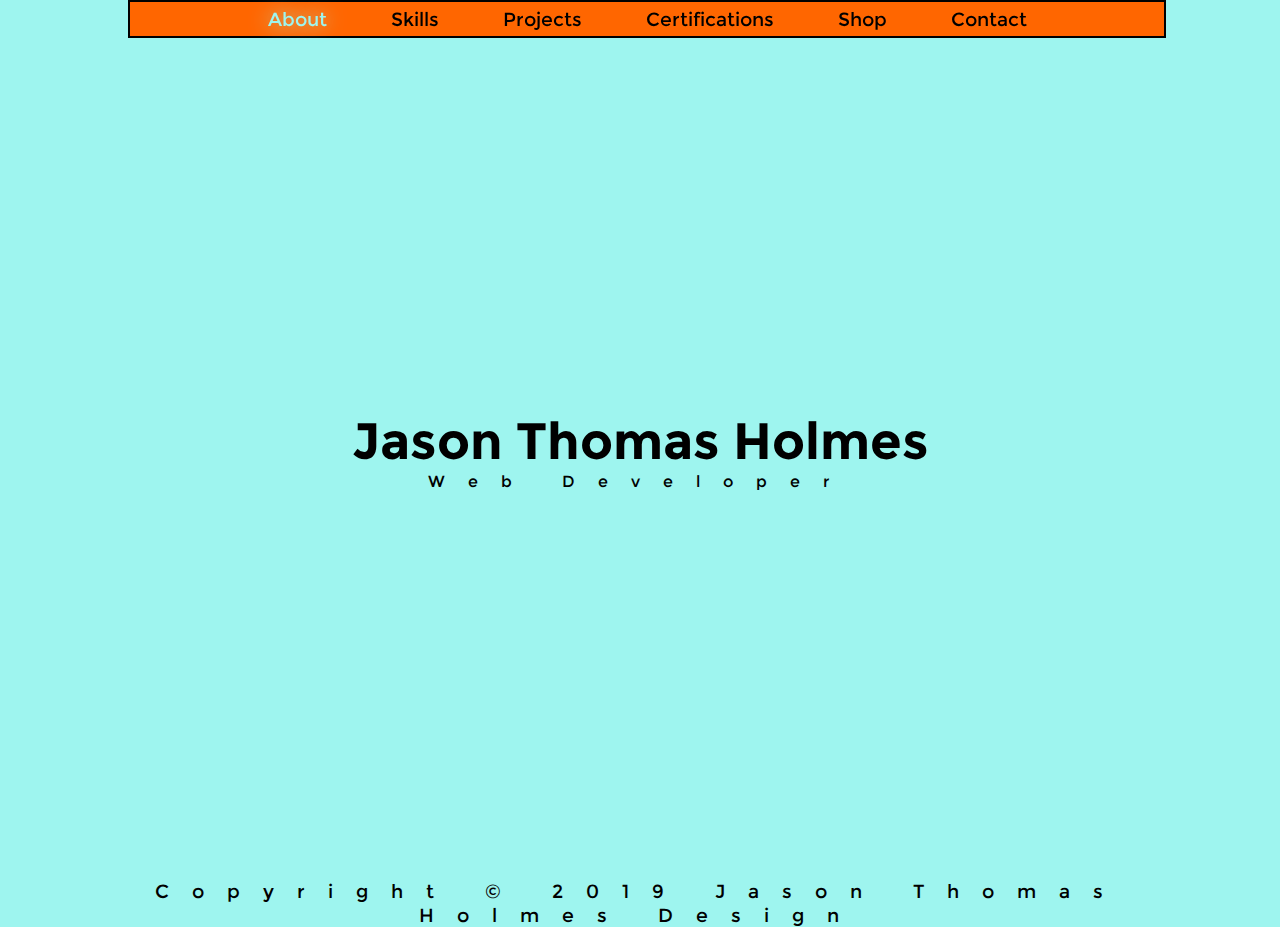
<file: index.html>
<!DOCTYPE html>
<html>
  <head>
    <title>Jason Holmes Portfolio</title>
    <link rel="icon" href="img/icontitle.png">
    <link href="style/style.css" rel="stylesheet" type="text/css">
    <meta name="viewport" content="width=device-width, initial-scale=1">
  </head>
  <body>
    <header class="main-header" id="main-header">
      <nav>
        <ul id="navbar">
          <li class="list">
              <a href="#welcome-section" class="link" id="current">About</a>
            </li>
          <li class="list">
              <a href="pages/skills/index.html" class="link">Skills</a>
            </li>
          <li class="list">
              <a href="pages/projects/index.html" class="link">Projects</a>
            </li>
          <li class="list">
              <a href="pages/certifications/index.html" class="link">Certifications</a>
            </li>
          <li class="list">
            <a href="pages/shop/index.html" class="link">Shop</a>
          </li>
          <li class="list">
              <a href="pages/contact/index.html" class="link">Contact</a>
            </li>
        </ul>
      </nav>
    </header>
    <div class="intro" id="welcome-section">
      <div id="welcome-text">
          <h1>Jason Thomas Holmes</h1>
          <p>Web Developer</p>
      </div>
    </div>
    <footer><p>Copyright &copy; 2019 Jason Thomas Holmes Design</p></footer>  
  </body>
</html>
</file>
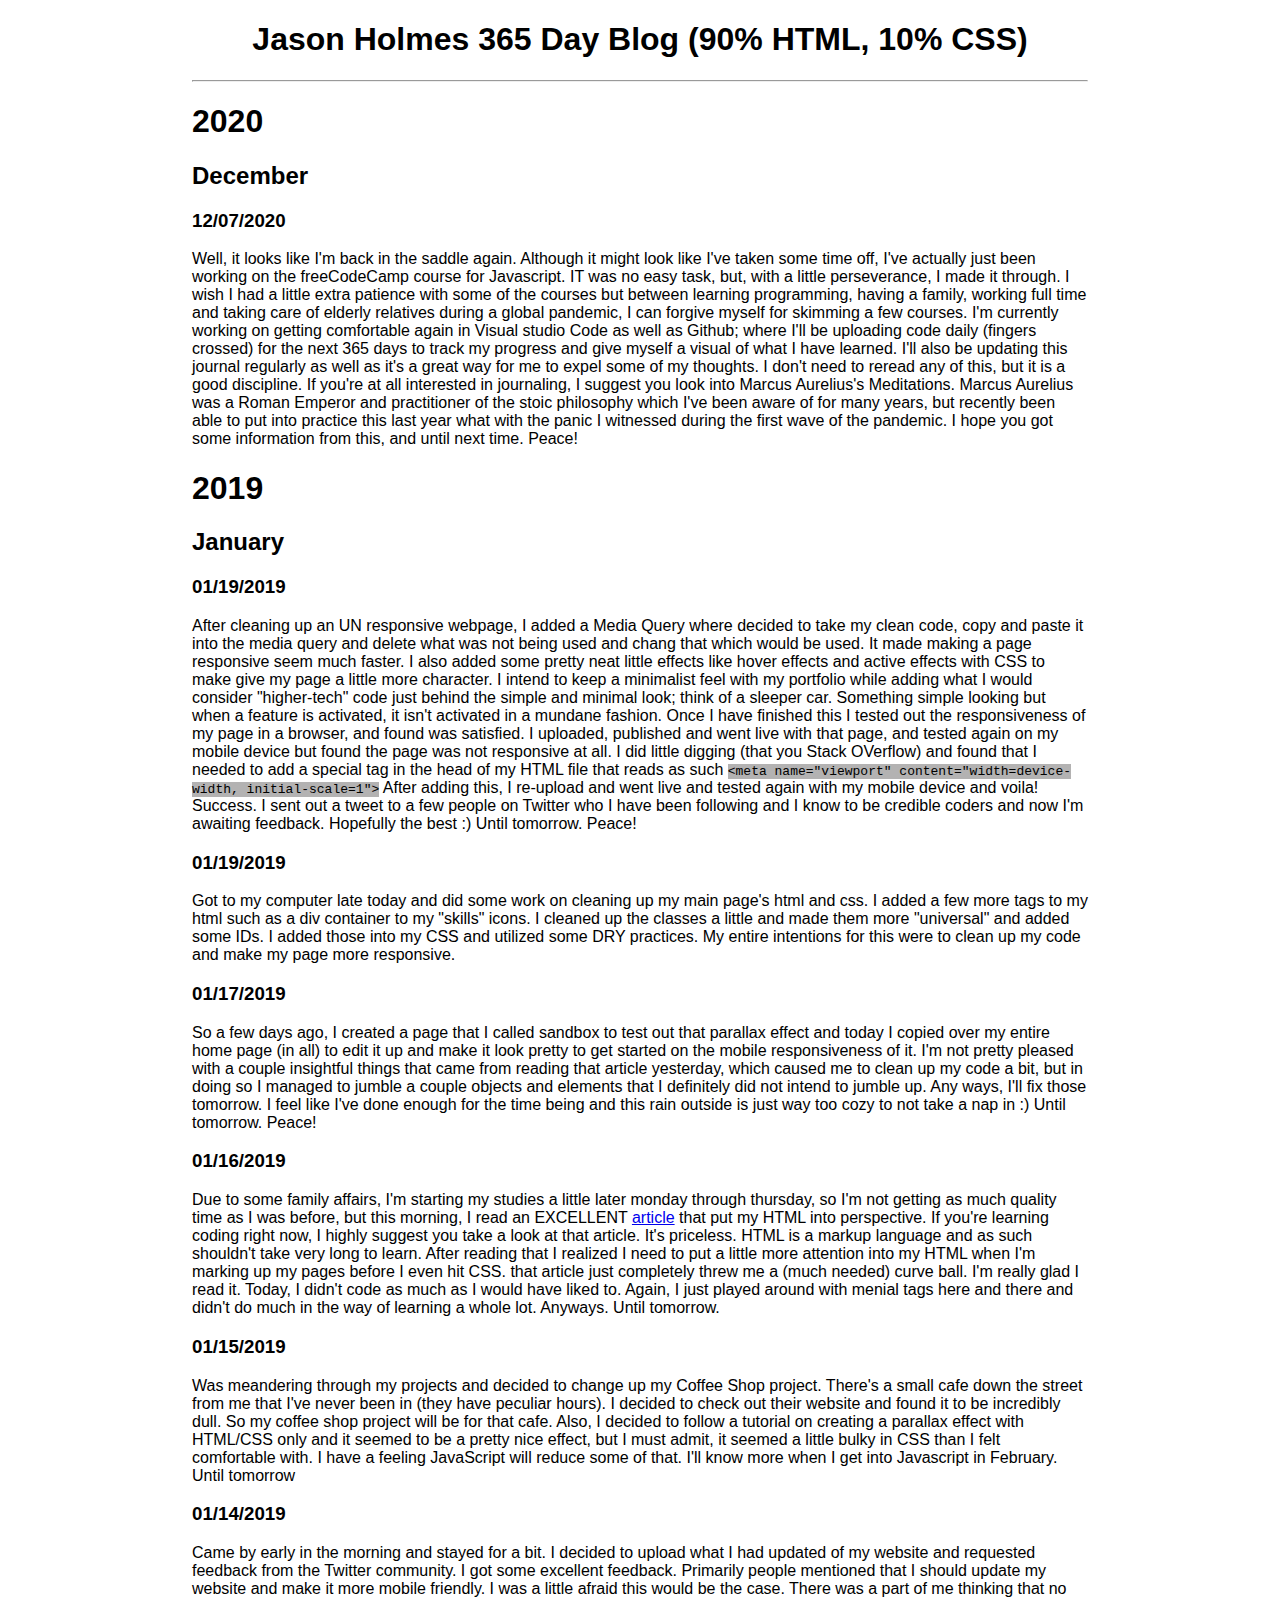
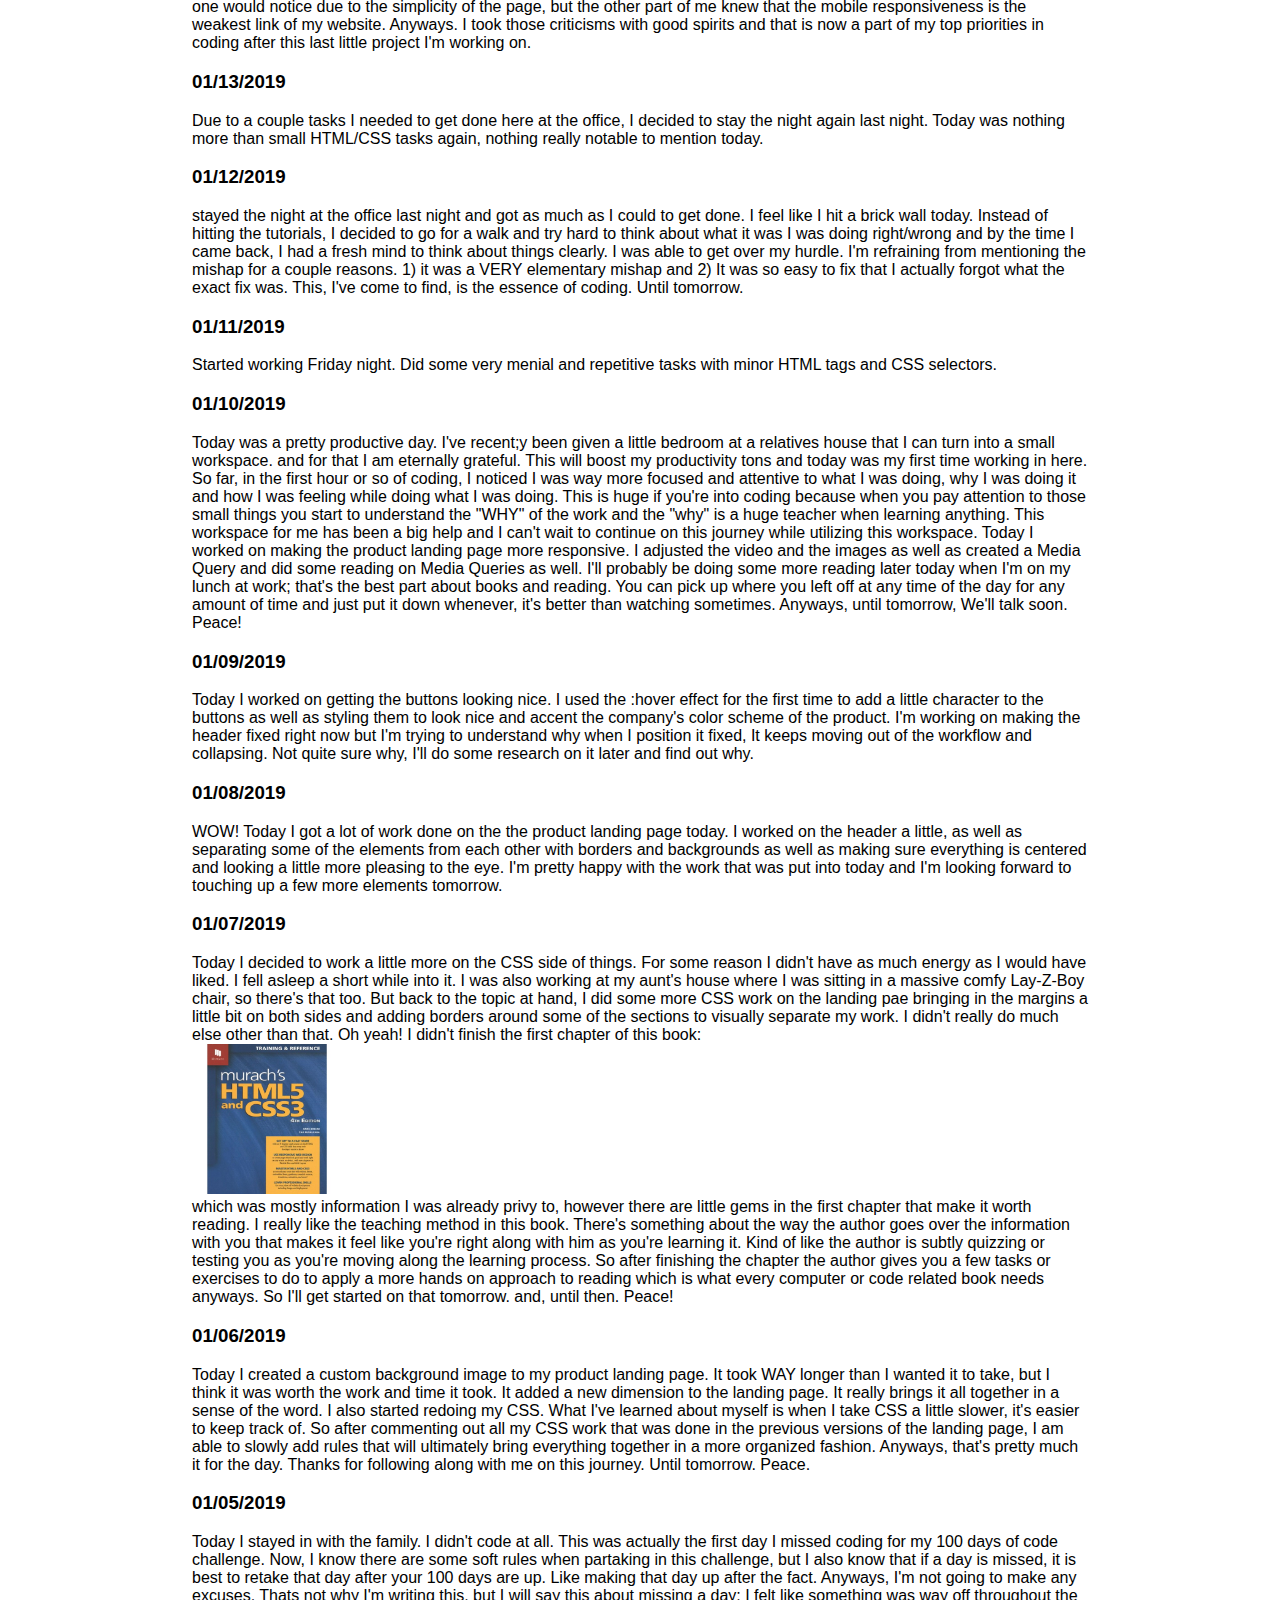
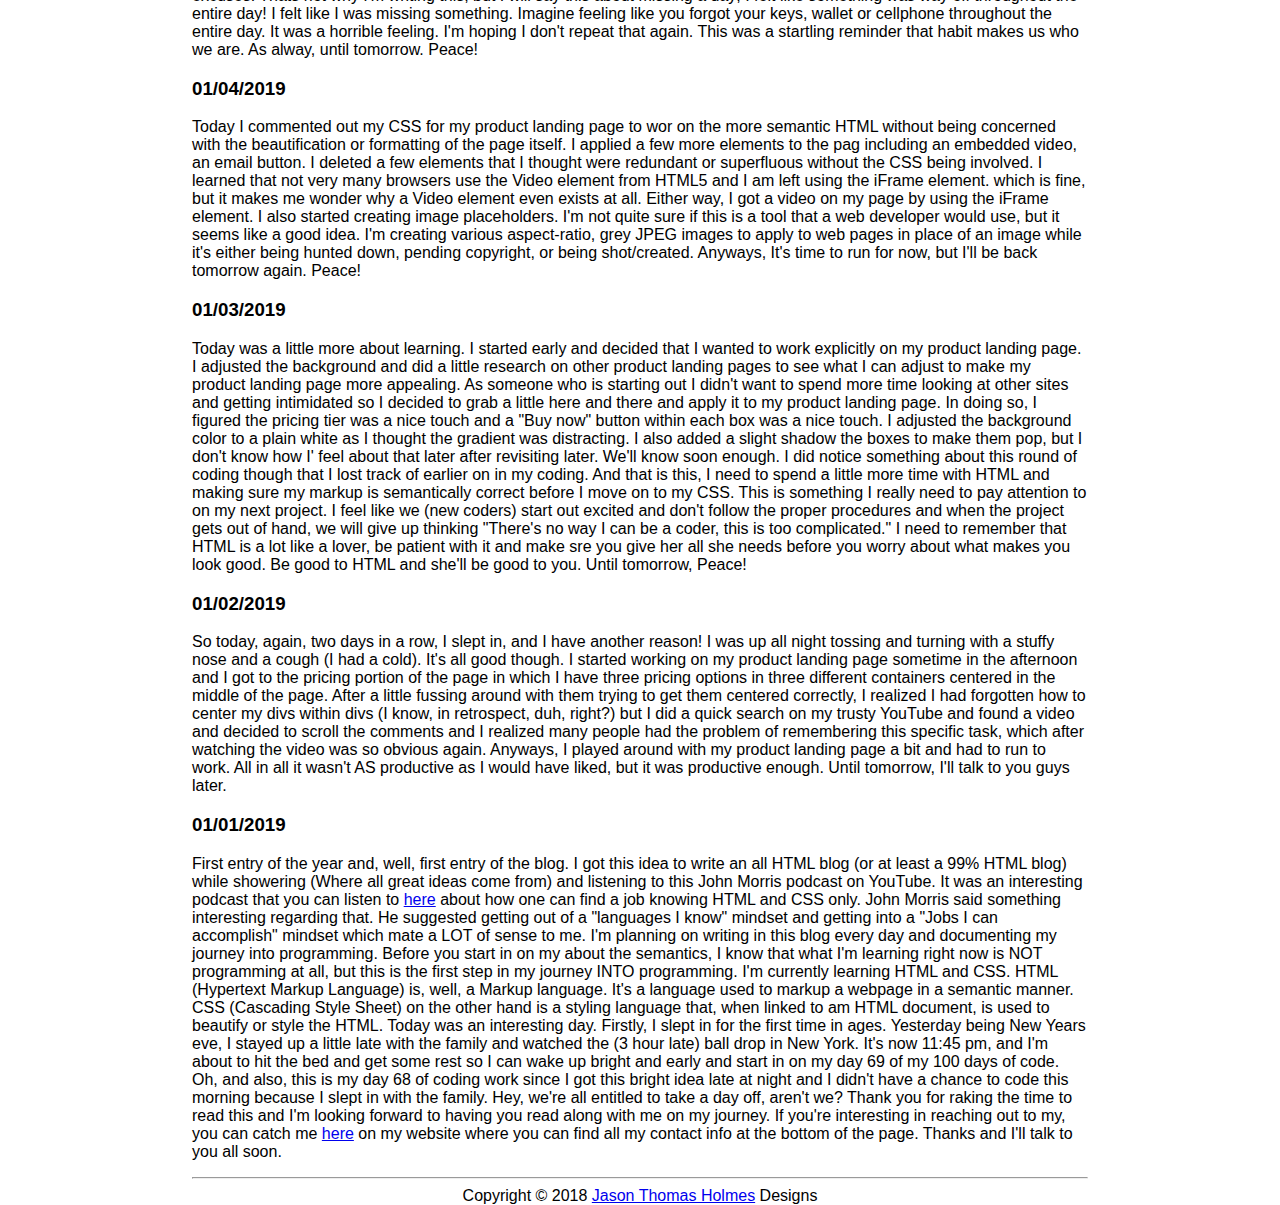
<file: pages/blog/index.html>
<!DOCTYPE html>
<html>
    <head>
        <title>Blog</title>
        <link href="style/style.css" type="text/css" rel="stylesheet">
    </head>
    <body>
        <header>
            <h1>Jason Holmes 365 Day Blog (90% HTML, 10% CSS)</h1>
        </header>
        <hr>
        <h1 id="2020">2020</h1>
        <h2 id="December">December</h2>
        <h3 id="120720">12/07/2020</h3>
        <p>Well, it looks like I'm back in the saddle again. Although it might look like I've taken some time off, I've actually just been working on the freeCodeCamp course for Javascript. IT was no easy task, but, with a little perseverance, I made it through. I wish I had a little extra patience with some of the courses but between learning programming, having a family, working full time and taking care of elderly relatives during a global pandemic, I can forgive myself for skimming a few courses. I'm currently working on getting comfortable again in Visual studio Code as well as Github; where I'll be uploading code daily (fingers crossed) for the next 365 days to track my progress and give myself a visual of what I have learned. I'll also be updating this journal regularly as well as it's a great way for me to expel some of my thoughts. I don't need to reread any of this, but it is a good discipline. If you're at all interested in journaling, I suggest you look into Marcus Aurelius's Meditations. Marcus Aurelius was a Roman Emperor and practitioner of the stoic philosophy which I've been aware of for many years, but recently been able to put into practice this last year what with the panic I witnessed during the first wave of the pandemic. I hope you got some information from this, and until next time. Peace!</p>
        <h1 id="2019">2019</h1>
        <h2 id="January">January</h2>
        <h3 id="011919">01/19/2019</h3>
        <p>After cleaning up an UN responsive webpage, I added a Media Query where decided to take my clean code, copy and paste it into the media query and delete what was not being used and chang that which would be used. It made making a page responsive seem much faster. I also added some pretty neat little effects like hover effects and active effects with CSS to make give my page a little more character. I intend to keep a minimalist feel with my portfolio while adding what I would consider "higher-tech" code just behind the simple and minimal look; think of a sleeper car. Something simple looking but when a feature is activated, it isn't activated in a mundane fashion. Once I have finished this I tested out the responsiveness of my page in a browser, and found was satisfied. I uploaded, published and went live with that page, and tested again on my mobile device but found the page was not responsive at all. I did little digging (that you Stack OVerflow) and found that I needed to add a special tag in the head of my HTML file that reads as such <code>&lt;meta name="viewport" content="width=device-width, initial-scale=1"&gt;</code> After adding this, I re-upload and went live and tested again with my mobile device and voila! Success. I sent out a tweet to a few people on Twitter who I have been following and I know to be credible coders and now I'm awaiting feedback. Hopefully the best :) Until tomorrow. Peace!</p>
        <h3 id="011819">01/19/2019</h3>
        <p>Got to my computer late today and did some work on cleaning up my main page's html and css. I added a few more tags to my html such as a div container to my "skills" icons. I cleaned up the classes a little and made them more "universal" and added some IDs. I added those into my CSS and utilized some DRY practices. My entire intentions for this were to clean up my code and make my page more responsive.</p>
        <h3 id="011719">01/17/2019</h3>
        <p>So a few days ago, I created a page that I called sandbox to test out that parallax effect and today I copied over my entire home page (in all) to edit it up and make it look pretty to get started on the mobile responsiveness of it. I'm not pretty pleased with a  couple insightful things that came from reading that article yesterday, which caused me to clean up my code a bit, but in doing so I managed to jumble a couple objects and elements that I definitely did not intend to jumble up. Any ways, I'll fix those tomorrow. I feel like I've done enough for the time being and this rain outside is just way too cozy to not take a nap in :) Until tomorrow. Peace!</p>
        <h3 id="011619">01/16/2019</h3>
        <p>Due to some family affairs, I'm starting my studies a little later monday through thursday, so I'm not getting as much quality time as I was before, but this morning, I read an EXCELLENT <a href="https://skillcrush.com/2018/04/10/how-long-does-it-take-to-learn-html/">article</a> that put my HTML into perspective. If you're learning coding right now, I highly suggest you take a look at that article. It's priceless. HTML is a markup language and as such shouldn't take very long to learn. After reading that I realized I need to put a little more attention into my HTML when I'm marking up my pages before I even hit CSS. that article just completely threw me a (much needed) curve ball. I'm really glad I read it. Today, I didn't code as much as I would have liked to. Again, I just played around with menial tags here and there and didn't do much in the way of learning a whole lot. Anyways. Until tomorrow.</p>
        <h3 id="011519">01/15/2019</h3>
        <p>Was meandering through my projects and decided to change up my Coffee Shop project. There's a small cafe down the street from me that I've never been in (they have peculiar hours). I decided to check out their website and found it to be incredibly dull. So my coffee shop project will be for that cafe. Also, I decided to follow a tutorial on creating a parallax effect with HTML/CSS only and it seemed to be a pretty nice effect, but I must admit, it seemed a little bulky in CSS than I felt comfortable with. I have a feeling JavaScript will reduce some of that. I'll know more when I get into Javascript in February. Until tomorrow</p>
        <h3 id="011419">01/14/2019</h3>
        <p>Came by early in the morning and stayed for a bit. I decided to upload what I had updated of my website and requested feedback from the Twitter community. I got some excellent feedback. Primarily people mentioned that I should update my website and make it more mobile friendly. I was a little afraid this would be the case. There was a part of me thinking that no one would notice due to the simplicity of the page, but the other part of me knew that the mobile responsiveness is the weakest link of my website. Anyways. I took those criticisms with good spirits and that is now a part of my top priorities in coding after this last little project I'm working on.</p>
        <h3 id="011319">01/13/2019</h3>
        <p>Due to a couple tasks I needed to get done here at the office, I decided to stay the night again last night. Today was nothing more than small HTML/CSS tasks again, nothing really notable to mention today.</p>
        <h3 id="011219">01/12/2019</h3>
        <p>stayed the night at the office last night and got as much as I could to get done. I feel like I hit a brick wall today. Instead of hitting the tutorials, I decided to go for a walk and try hard to think about what it was I was doing right/wrong and by the time I came back, I had a fresh mind to think about things clearly. I was able to get over my hurdle. I'm refraining from mentioning the mishap for a couple reasons. 1) it was a VERY elementary mishap and 2) It was so easy to fix that I actually forgot what the exact fix was. This, I've come to find, is the essence of coding. Until tomorrow.</p>
        <h3 id="011119">01/11/2019</h3>
        <p>Started working Friday night. Did some very menial and repetitive tasks with minor HTML tags and CSS selectors.</p>
        <h3 id="011019">01/10/2019</h3>
        <p>Today was a pretty productive day. I've recent;y been given a little bedroom at a relatives house that I can turn into a small workspace. and for that I am eternally grateful. This will boost my productivity tons and today was my first time working in here. So far, in the first hour or so of coding, I noticed I was way more focused and attentive to what I was doing, why I was doing it and how I was feeling while doing what I was doing. This is huge if you're into coding because when you pay attention to those small things you start to understand the "WHY" of the work and the "why" is a huge teacher when learning anything. This workspace for me has been a big help and I can't wait to continue on this journey while utilizing this workspace. Today I worked on making the product landing page more responsive. I adjusted the video and the images as well as created a Media Query and did some reading on Media Queries as well. I'll probably be doing some more reading later today when I'm on my lunch at work; that's the best part about books and reading. You can pick up where you left off at any time of the day for any amount of time and just put it down whenever, it's better than watching sometimes. Anyways, until tomorrow, We'll talk soon. Peace!  </p>
        <h3 id="010919">01/09/2019</h3>
        <p>Today I worked on getting the buttons looking nice. I used the :hover effect for the first time to add a little character to the buttons as well as styling them to look nice and accent the company's color scheme of the product. I'm working on making the header fixed right now but I'm trying to understand why when I position it fixed, It keeps moving out of the workflow and collapsing. Not quite sure why, I'll do some research on it later and find out why.</p>
        <h3 id="010819">01/08/2019</h3>
        <p>WOW! Today I got a lot of work done on the the product landing page today. I worked on the header a little, as well as separating some of the elements from each other with borders and backgrounds as well as making sure everything is centered and looking a little more pleasing to the eye. I'm pretty happy with the work that was put into today and I'm looking forward to touching up a few more elements tomorrow.</p>
        <h3 id="010719">01/07/2019</h3>
        <p>Today I decided to work a little more on the CSS side of things. For some reason I didn't have as much energy as I would have liked. I fell asleep a short while into it. I was also working at my aunt's house where I was sitting in a massive comfy Lay-Z-Boy chair, so there's that too. But back to the topic at hand, I did some more CSS work on the landing pae bringing in the margins a little bit on both sides and adding borders around some of the sections to visually separate my work. I didn't really do much else other than that. Oh yeah! I didn't finish the first chapter of this book:
            <br>
            <img src="img/murachshtmlcssbook.jpg" alt="Murach's HTML and CSS 4th edition cover">
            <br>
        which was mostly information I was already privy to, however there are little gems in the first chapter that make it worth reading. I really like the teaching method in this book. There's something about the way the author goes over the information with you that makes it feel like you're right along with him as you're learning it. Kind of like the author is subtly quizzing or testing you as you're moving along the learning process. So after finishing the chapter the author gives you a few tasks or exercises to do to apply a more hands on approach to reading which is what every computer or code related book needs anyways. So I'll get started on that tomorrow. and, until then. Peace!</p>
        <h3 id="010619">01/06/2019</h3>
        <p>Today I created a custom background image to my product landing page. It took WAY longer than I wanted it to take, but I think it was worth the work and time it took. It added a new dimension to the landing page. It really brings it all together in a sense of the word. I also started redoing my CSS. What I've learned about myself is when I take CSS a little slower, it's easier to keep track of. So after commenting out all my CSS work that was done in the previous versions of the landing page, I  am able to slowly add rules that will ultimately bring everything together in a more organized fashion. Anyways, that's pretty much it for the day. Thanks for following along with me on this journey. Until tomorrow. Peace.</p>
        <h3 id="010519">01/05/2019</h3>
        <p>Today I stayed in with the family. I didn't code at all. This was actually the first day I missed coding for my 100 days of code challenge. Now, I know there are some soft rules when partaking in this challenge, but I also know that if a day is missed, it is best to retake that day after your 100 days are up. Like making that day up after the fact. Anyways, I'm not going to make any excuses. Thats not why I'm writing this, but I will say this about missing a day; I felt like something was way off throughout the entire day! I felt like I was missing something. Imagine feeling like you forgot your keys, wallet or cellphone throughout the entire day. It was a horrible feeling. I'm hoping I don't repeat that again. This was a startling reminder that habit makes us who we are. As alway, until tomorrow. Peace!</p>
        <h3 id="010419">01/04/2019</h3>
        <p>Today I commented out my CSS for my product landing page to wor on the more semantic HTML without being concerned with the beautification or formatting of the page itself. I applied a few more elements to the pag including an embedded video, an email button. I deleted a few elements that I thought were redundant or superfluous without the CSS being involved. I learned that not very many browsers use the Video element from HTML5 and I am left using the iFrame element. which is fine, but it makes me wonder why a Video element even exists at all. Either way, I got a video on my page by using the iFrame element. I also started creating image placeholders. I'm not quite sure if this is a tool that a web developer would use, but it seems like a good idea. I'm creating various aspect-ratio, grey JPEG images to apply to web pages in place of an image while it's either being hunted down, pending copyright, or being shot/created. Anyways, It's time to run for now, but I'll be back tomorrow again. Peace!</p>
        <h3 id="010319">01/03/2019</h3>
        <p>Today was a little more about learning. I started early and decided that I wanted to work explicitly on my product landing page. I adjusted the background and did a little research on other product landing pages to see what I can adjust to make my product landing page more appealing. As someone who is starting out I didn't want to spend more time looking at other sites and getting intimidated so I decided to grab a little here and there and apply it to my product landing page. In doing so, I figured the pricing tier was a nice touch and a "Buy now" button within each box was a nice touch. I adjusted the background color to a plain white as I thought the gradient was distracting. I also added a slight shadow the boxes to make them pop, but I don't know how I' feel about that later after revisiting later. We'll know soon enough. I did notice something about this round of coding though that I lost track of earlier on in my coding. And that is this, I need to spend a little more time with HTML and making sure my markup is semantically correct before I move on to my CSS. This is something I really need to pay attention to on my next project. I feel like we (new coders) start out excited and don't follow the proper procedures and when the project gets out of hand, we will give up thinking "There's no way I can be a coder, this is too complicated." I need to remember that HTML is a lot like a lover, be patient with it and make sre you give her all she needs before you worry about what makes you look good. Be good to HTML and she'll be good to you. Until tomorrow, Peace!</p>
        <h3 id="010219">01/02/2019</h3>
        <p>So today, again, two days in a row, I slept in, and I have another reason! I was up all night tossing and turning with a stuffy nose and a cough (I had a cold). It's all good though. I started working on my product landing page sometime in the afternoon and I got to the pricing portion of the page in which I have three pricing options in three different containers centered in the middle of the page. After a little fussing around with them trying to get them centered correctly, I realized I had forgotten how to center my divs within divs (I know, in retrospect, duh, right?) but I did a quick search on my trusty YouTube and found a video and decided to scroll the comments and I realized many people had the problem of remembering this specific task, which after watching the video was so obvious again. Anyways, I played around with my product landing page a bit and had to run to work. All in all it wasn't AS productive as I would have liked, but it was productive enough. Until tomorrow, I'll talk to you guys later.</p>
        <h3 id="010119">01/01/2019</h3>
        <p>First entry of the year and, well, first entry of the blog. I got this idea to write an all HTML blog (or at least a 99% HTML blog) while showering (Where all great ideas come from) and listening to this John Morris podcast on YouTube. It was an interesting podcast that you can listen to <a href="https://www.youtube.com/watch?v=W4TMUXlFX-w">here</a> about how one can find a job knowing HTML and CSS only. John Morris said something interesting regarding that. He suggested getting out of a "languages I know" mindset and getting into a "Jobs I can accomplish" mindset which mate a LOT of sense to me. I'm planning on writing in this blog every day and documenting my journey into programming. Before you start in on my about the semantics, I know that what I'm learning right now is NOT programming at all, but this is the first step in my journey INTO programming. I'm currently learning HTML and CSS. HTML (Hypertext Markup Language) is, well, a Markup language. It's a language used to markup a webpage in a semantic manner. CSS (Cascading Style Sheet) on the other hand is a styling language that, when linked to am HTML document, is used to beautify or style the HTML. Today was an interesting day. Firstly, I slept in for the first time in ages. Yesterday being New Years eve, I stayed up a little late with the family and watched the (3 hour late) ball drop in New York. It's now 11:45 pm, and I'm about to hit the bed and get some rest so I can wake up bright and early and start in on my day 69 of my 100 days of code. Oh, and also, this is my day 68 of coding work since I got this bright idea late at night and I didn't have a chance to code this morning because I slept in with the family. Hey, we're all entitled to take a day off, aren't we? Thank you for raking the time to read this and I'm looking forward to having you read along with me on my journey. If you're interesting in reaching out to my, you can catch me <a href="http://www.JasonThomasHolmes.com">here</a> on my website where you can find all my contact info at the bottom of the page. Thanks and I'll talk to you all soon.</p>
        <hr>
        <footer>Copyright &copy; 2018 <a href="http://www.JasonThomasHolmes.com">Jason Thomas Holmes</a> Designs</footer>
    </body>
</html>
</file>
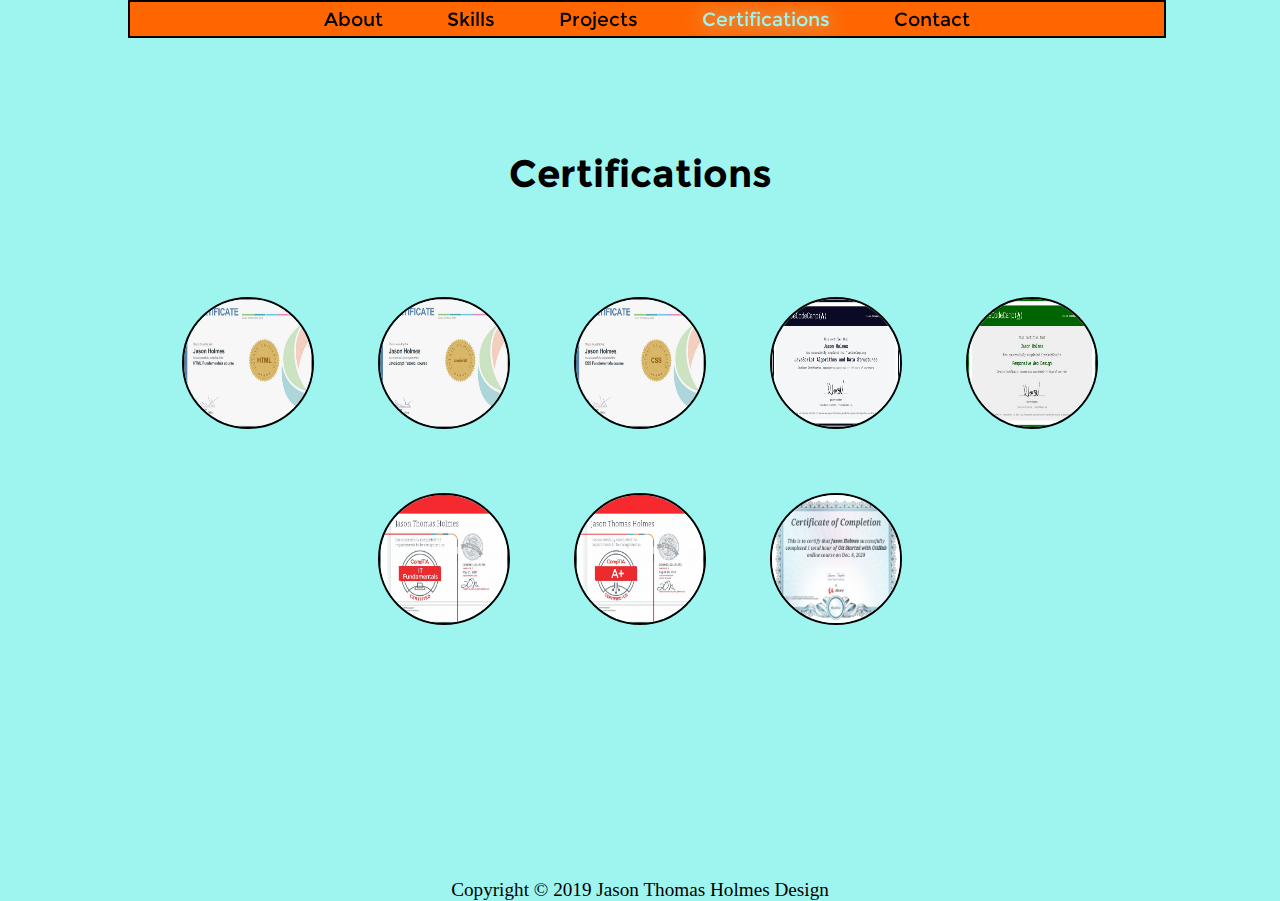
<file: pages/certifications/index.html>
<!DOCTYPE html>
<html>

<head>
    <title>Jason Holmes Portfolio</title>
    <link rel="icon" href="../../img/icontitle.png">
    <link href="../../style/style.css" rel="stylesheet" type="text/css">
    <meta name="viewport" content="width=device-width, initial-scale=1">
</head>

<body>
    <header class="main-header" id="main-header">
        <nav>
            <ul id="navbar">
                <li class="list">
                    <a href="../../index.html" class="link">About</a>
                </li>
                <li class="list">
                    <a href="../skills/index.html" class="link">Skills</a>
                </li>
                <li class="list">
                    <a href="../projects/index.html" class="link">Projects</a>
                </li>
                <li class="list">
                    <a href="#" class="link" id="current">Certifications</a>
                </li>
                <li class="list">
                    <a href="../contact/index.html" class="link">Contact</a>
                </li>
            </ul>
        </nav>
    </header>
    <div class="intro" id="certifications-section">
        <h2>Certifications</h2>
        <ul>
            <li class="list">
                <div class="container">
                    <a href="../../img/sololearnhtmlcert.JPG" class="link">
                        <img src="../../img/sololearnhtmlcert.JPG" alt="Solo Learn HTML Fundamentals certification" class="cert-icon">
                    </a>
                </div>
            </li>
            <li class="list">
                <div class="container">
                    <a href="../../img/sololearnjscert.JPG" class="link">
                        <img src="../../img/sololearnjscert.JPG" alt="Solo Learn JavaScript certification" class="cert-icon">
                    </a>
                </div>
            </li>
            <li class="list">
                <div class="container">
                    <a href="../../img/sololearncsscert.JPG" class="link">
                        <img src="../../img/sololearncsscert.JPG" alt="Solo Learn CSS Fundamentals certification" class="cert-icon">
                    </a>
                </div>
            </li>
            <li class="list">
                <div class="container">
                    <a href="../../img/freecodecampjscert.JPG" class="link">
                        <img src="../../img/freecodecampjscert.JPG" alt="freeCodeCamp JavaScript Algorithms and Data Structures certification" class="cert-icon">
                    </a>
                </div>
            </li>
            <li class="list">
                <div class="container">
                    <a href="../../img/freecodecamprwdcert.JPG" class="link">
                        <img src="../../img/freecodecamprwdcert.JPG" alt="Free Code Camp responsive Web Design certification" class="cert-icon">
                    </a>
                </div>
            </li>
            <li class="list">
                <div class="container">
                    <a href="../../img/comptiaitfundcert.JPG" class="link">
                        <img src="../../img/comptiaitfundcert.JPG" alt="CompTIA IT Fundamentals certification" class="cert-icon">
                    </a>
                </div>
            </li>
            <li class="list">
                <div class="container">
                    <a href="../../img/comptiaapluscert.JPG" class="link">
                        <img src="../../img/comptiaapluscert.JPG" alt="CompTIA A Plus certification" class="cert-icon">
                    </a>
                </div>
            </li>
            <li class="list">
                <div class="container">
                    <a href="../../img/gitstartedcert.jpg" class="link">
                        <img src="../../img/gitstartedcert.jpg" alt="git Started with Git certification" class="cert-icon">
                    </a>
                </div>
            </li>
            
        </ul>
    </div>
    <footer>Copyright &copy; 2019 Jason Thomas Holmes Design</footer>
</body>

</html>
</file>
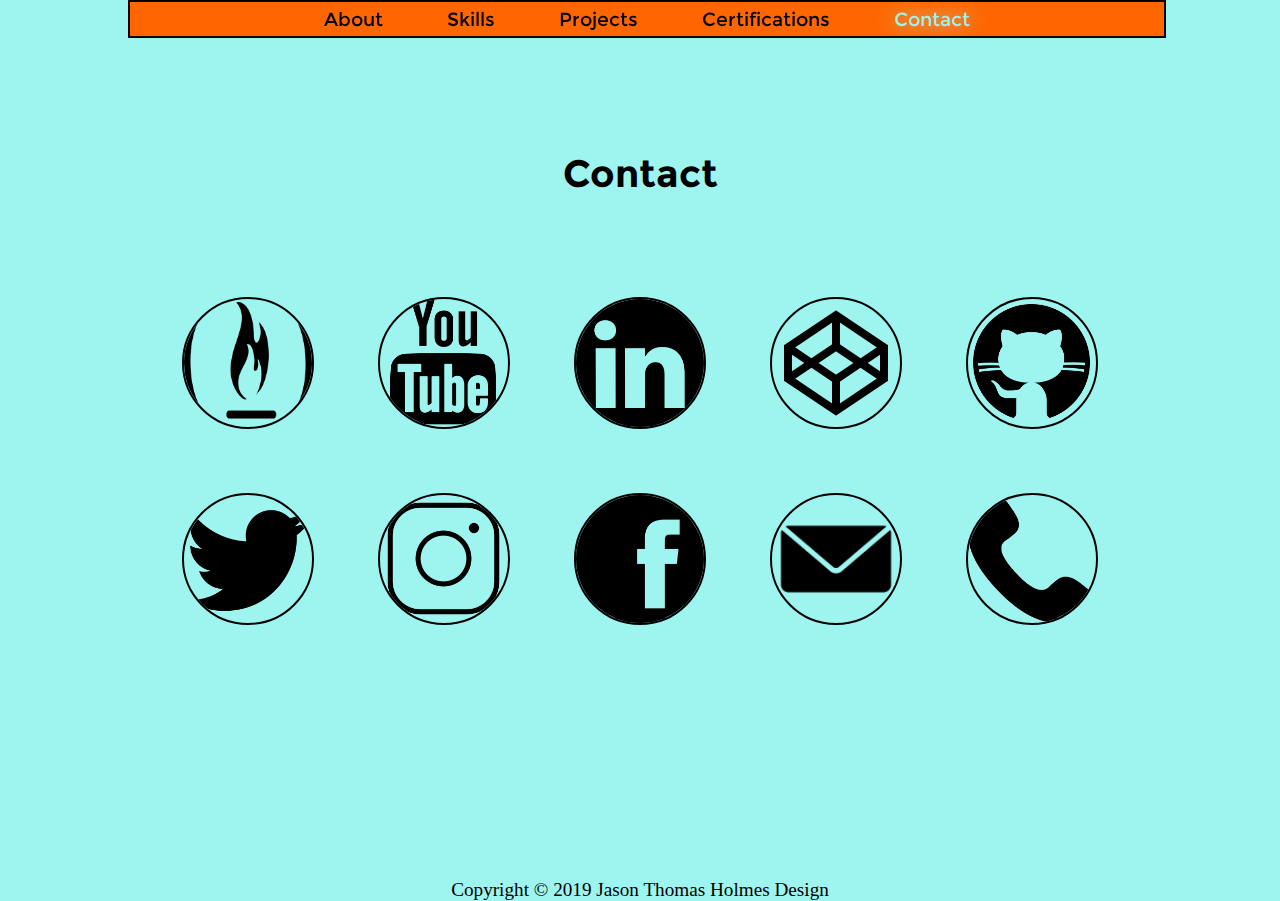
<file: pages/contact/index.html>
<!DOCTYPE html>
<html>
  <head>
    <title>Jason Holmes Portfolio</title>
    <link rel="icon" href="../../img/icontitle.png">
    <link href="../../style/style.css" rel="stylesheet" type="text/css">
    <meta name="viewport" content="width=device-width, initial-scale=1">
  </head>
  <body>
    <header class="main-header" id="main-header">
      <nav>
        <ul id="navbar">
          <li class="list">
              <a href="../../index.html" class="link">About</a>
            </li>
          <li class="list">
              <a href="../skills/index.html" class="link">Skills</a>
            </li>
          <li class="list">
              <a href="../projects/index.html" class="link">Projects</a>
            </li>
          <li class="list">
              <a href="../certifications/index.html" class="link">Certifications</a>
            </li>
          <li class="list">
              <a href="#" class="link" id="current">Contact</a>
            </li>
        </ul>
      </nav>
    </header>
    <div class="intro" id="contact-section">
        <h2>Contact</h2>
        <ul>
            <li class="list">
                <div class="container">
                    <a href="https://www.freecodecamp.org/jasontholmes" id="profile-link" class="link" target="_blank">
                        <img src="../../img/IconFreeCodeCamp.png" alt="Free Code Camp logo" class="contact-icon">
                    </a>
                </div>
            </li>
            <li class="list">
                <div class="container">
                    <a href="https://www.youtube.com/jasonholmes" id="yt-link" class="link" target="_blank">
                        <img src="../../img/IconYouTube.png" alt="YouTube logo" class="contact-icon">
                    </a>
                </div>
            </li>
            <li class="list">
                <div class="container">
                    <a href="https://www.linkedin.com/in/jasontholmes/" id="linked-link" class="link" target="_blank">
                        <img src="../../img/IconLinkedIn.png" alt="LinkedIn Logo" class="contact-icon">
                    </a>
                </div>
            </li>
            <li class="list">
                <div class="container">
                    <a href="http://www.codepen.com/jasontholmes" id="pen-link" class="link" target="_blank">
                        <img src="../../img/IconCodePen.png" alt="Code Pen logo" class="contact-icon">
                    </a>
                </div>
            </li>
            <li class="list">
                <div class="container">
                    <a href="https://www.github.com/jasontholmes" id="" class="link" target="_blank">
                        <img src="../../img/IconGithub.png" alt="Github icon" class="contact-icon">
                    </a>
                </div>
            </li>  
            <li class="list">
                <div class="container">
                    <a href="https://www.twitter.com/jasontholmes" id="twi-link" class="link" target="_blank">
                        <img src="../../img/IconTwitter.png" alt="Twitter logo" class="contact-icon">
                    </a>
                </div>
            </li>
            <li class="list">
                <div class="container">
                    <a href="https://www.instagram.com/jasontholmes" id="ig-link" class="link" target="_blank">
                        <img  src="../../img/IconInstagram.png" alt="Instagram logo" class="contact-icon">
                    </a>
                </div>
            </li>
            <li class="list">
                <div class="container">
                    <a href="https://www.facebook.com/JasonTHolmes2/" id="fb-link" class="link" target="_blank">
                        <img src="../../img/IconFacebook.png" alt="Facebook logo" class="contact-icon">
                    </a>
                </div>
            </li>
            <li class="list">
                <div class="container">
                    <a href="mailto:JasonThomasHolmes@Gmail.com" id="email-link" class="link" target="_blank">
                        <img src="../../img/IconEmail.png" alt="Email icon" class="contact-icon">
                    </a>
                </div>
            </li>
            <li class="list">
                <div class="container">
                    <a href="tel:+18189273361" id="call-link" class="link" target="_blank">
                        <img src="../../img/IconPhone.png" alt="Phone icon" class="contact-icon">
                    </a>
                </div>
            </li>
        </ul>
    </div>
    <footer>Copyright &copy; 2019 Jason Thomas Holmes Design</footer>  
  </body>
</html>
</file>
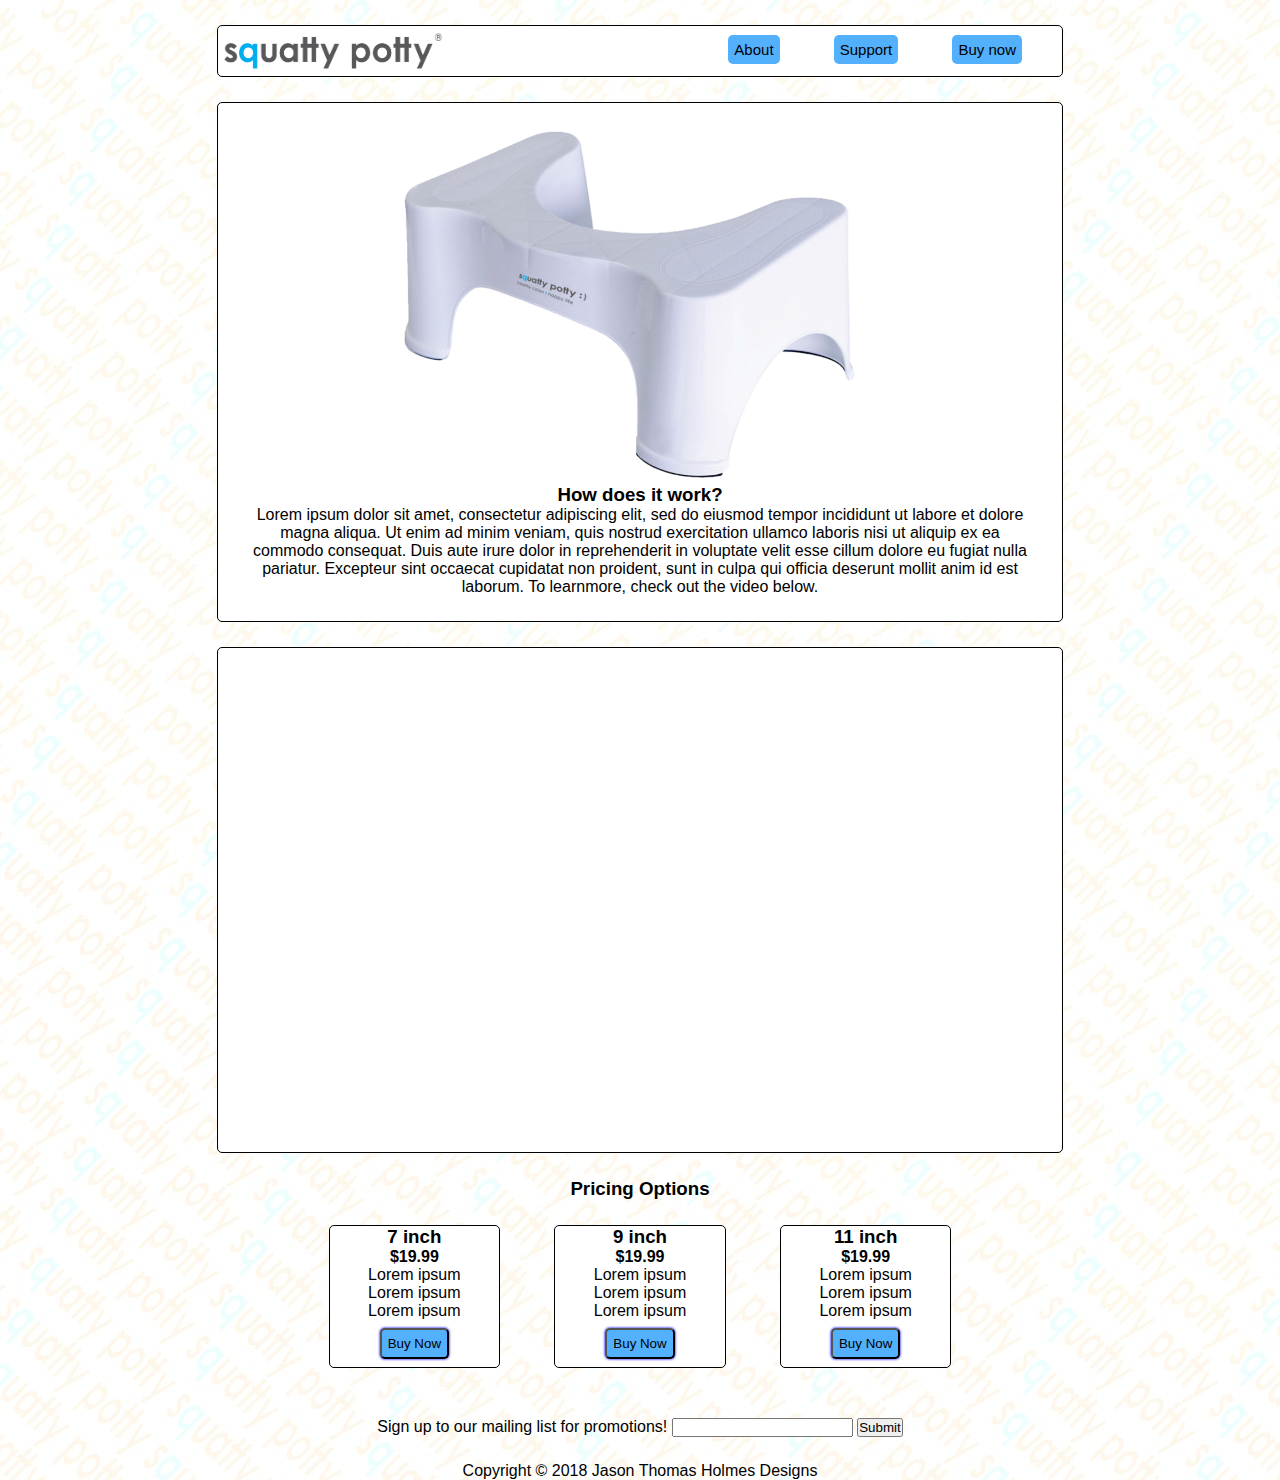
<file: pages/productlandingpage/index.html>
<!DOCTYPE html>
<html>

<head>
  <title>Product Landing Page</title>
  <link href="style/style.css" rel="stylesheet" type="text/css">
</head>

<body>
<div id="headercontainer">
    <header>
      <h1><img src="img/squattypottyicon.png" id="squattypottyheader" alt="Squatty Potty Icon"></h1>
      <nav id="navbar">
        <ul>
          <li class="navbtn"><a href="#">About</a></li>
          <li class="navbtn"><a href="#">Support</a></li>
          <li class="navbtn"><a href="#">Buy now</a></li>
        </ul>
      </nav>
    </header>
  </div>

  <section id="maincontent">
    <img src="img/squattypotty.png" class="main-img" id="squattypottyimg" alt="Squatty Potty">
    <h3>How does it work?</h3>
    <p>Lorem ipsum dolor sit amet, consectetur adipiscing elit,
      sed do eiusmod tempor incididunt ut labore et dolore magna
      aliqua. Ut enim ad minim veniam, quis nostrud exercitation
      ullamco laboris nisi ut aliquip ex ea commodo consequat.
      Duis aute irure dolor in reprehenderit in voluptate velit
      esse cillum dolore eu fugiat nulla pariatur. Excepteur sint
      occaecat cupidatat non proident, sunt in culpa qui officia
      deserunt mollit anim id est laborum. To learnmore, check
      out the video below.</p>
  </section>

  <section id="video-container">
    <iframe id="iframe-video" src="https://www.youtube.com/embed/YbYWhdLO43Q" frameborder="0" gesture="media" allow="encrypted-media" allowfullscreen></iframe>
  </section>
  
  <section id="pricing-container">
    <div id="pricing-align">
        <h3 id="pricing-banner">Pricing Options</h3>
      <div id="pricing1" class="pricing">
        <h3>7 inch</h3>
        <h4>$19.99</h4>
        <ul>
          <li>Lorem ipsum</li>
          <li>Lorem ipsum</li>
          <li>Lorem ipsum</li>
        </ul>
        <button type="submit" class="buybtn">Buy Now</button>
      </div>
      
      <div id="pricing2" class="pricing">
        <h3>9 inch</h3>
        <h4>$19.99</h4>
        <ul>
          <li>Lorem ipsum</li>
          <li>Lorem ipsum</li>
          <li>Lorem ipsum</li>
        </ul>
        <button type="submit" class="buybtn">Buy Now</button>
      </div>
      
      <div id="pricing3" class="pricing">
        <h3>11 inch</h3>
        <h4>$19.99</h4>
        <ul>
          <li>Lorem ipsum</li>
          <li>Lorem ipsum</li>
          <li>Lorem ipsum</li>
        </ul>
        <button type="submit" class="buybtn">Buy Now</button>
      </div>
    </div>
  </section>

  <section>
  <form action="#">
    <label for="emailinput">Sign up to our mailing list for promotions!</label>
      <input type="email" name="email" id="emailinput">
      <input type="submit" id="submitbtn">
    </form>
  </section>
  

  <footer>Copyright &copy; 2018 <a href="https://www.JasonThomasHolmes.com">Jason Thomas Holmes</a> Designs</footer>
</body>

</html>
</file>
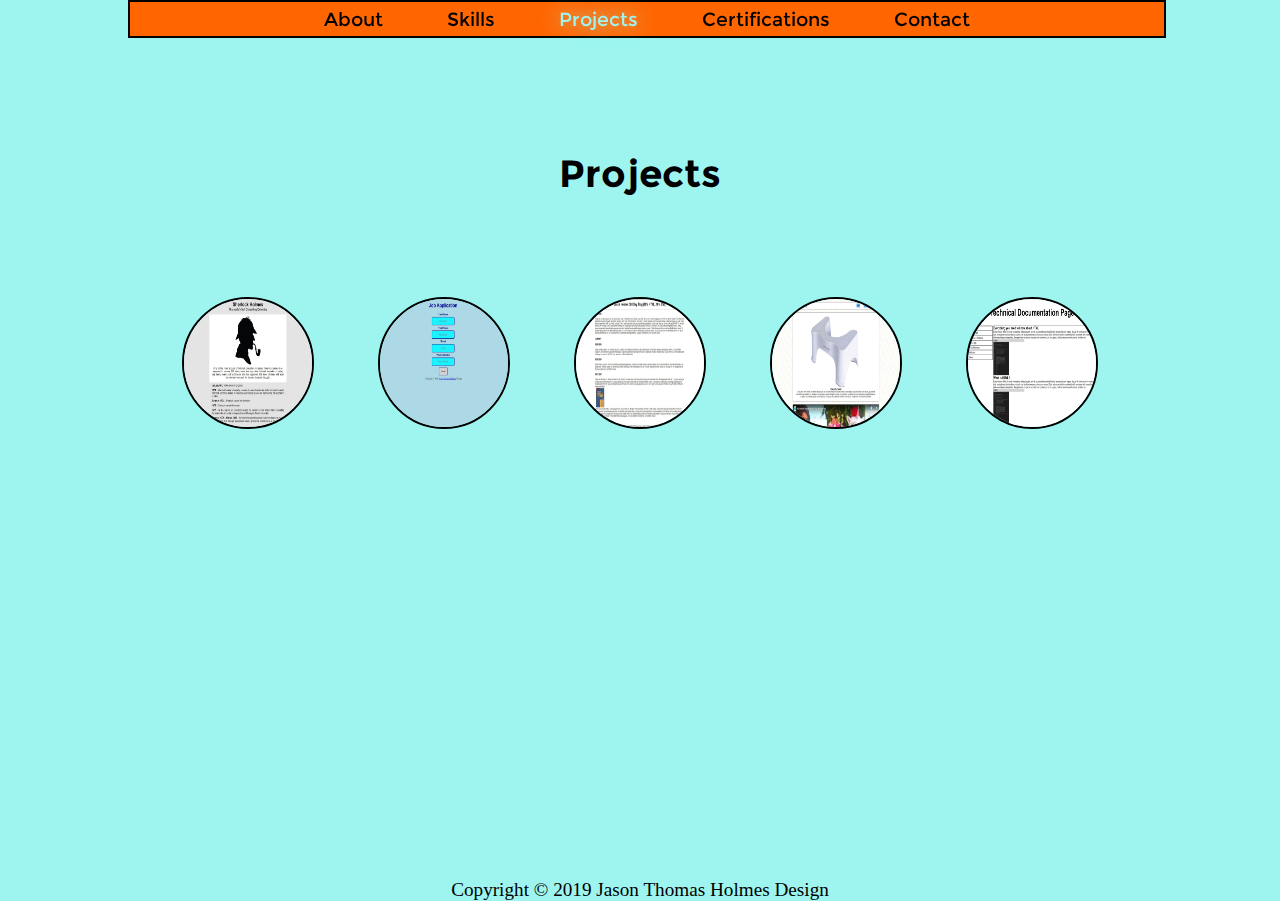
<file: pages/projects/index.html>
<!DOCTYPE html>
<html>
  <head>
    <title>Jason Holmes Portfolio</title>
    <link rel="icon" href="../../img/icontitle.png">
    <link href="../../style/style.css" rel="stylesheet" type="text/css">
    <meta name="viewport" content="width=device-width, initial-scale=1">
  </head>
  <body>
    <header class="main-header" id="main-header">
      <nav>
        <ul id="navbar">
          <li class="list">
              <a href="../../index.html" class="link">About</a>
            </li>
          <li class="list">
              <a href="../skills/index.html" class="link">Skills</a>
            </li>
          <li class="list">
              <a href="#" class="link" id="current">Projects</a>
            </li>
          <li class="list">
              <a href="../certifications/index.html" class="link">Certifications</a>
            </li>
          <li class="list">
              <a href="../contact/index.html" class="link">Contact</a>
            </li>
        </ul>
      </nav>
    </header>
    <div class="intro" id="projects-section">
      <h2>Projects</h2>
      <ul>
        <li class="list">
            <div class="container">
                <a href="../tributepage/index.html" id="tribute-link"  class="link" target="_blank">
                    <img src="../../img/tribute img.jpg" class="project-icon" alt="Tribute page thumbnail">
                </a>
            </div>
        </li>
        <li class="list">
            <div class="container">
                <a href="../surveyform/index.html" id="survey-link" class="link" target="_blank">
                    <img src="../../img/job appliction img.jpg" class="project-icon" alt="Job Application page thumbnail">
                </a>
            </div>
        </li>
        <li class="list">
            <div class="container">
                <a href="../blog/index.html" id="blog-link" class="link" target="_blank">
                    <img src="../../img/blogimg.jpg" class="project-icon" alt="Blog page thumbnail">
                </a>
            </div>
        </li>
        <li class="list">
            <div class="container">
                <a href="../productlandingpage/index.html" id="link" class="project-link" target="_blank">
                    <img src="../../img/productlandingpageimg.jpg" class="project-icon" alt="Product Landing page thumbnail">
                </a>
            </div>
        </li>
        <li class="list">
            <div class="container">
                <a href="../technicaldocument/index.html" id="technical-link" class="link" target="_blank">
                    <img src="../../img/technicalpage.jpg" class="project-icon" alt="Technical Landing page thumbnail">
                </a>
            </div>
        </li>
      </ul>
    </div>
    <footer>Copyright &copy; 2019 Jason Thomas Holmes Design</footer>  
  </body>
</html>
</file>
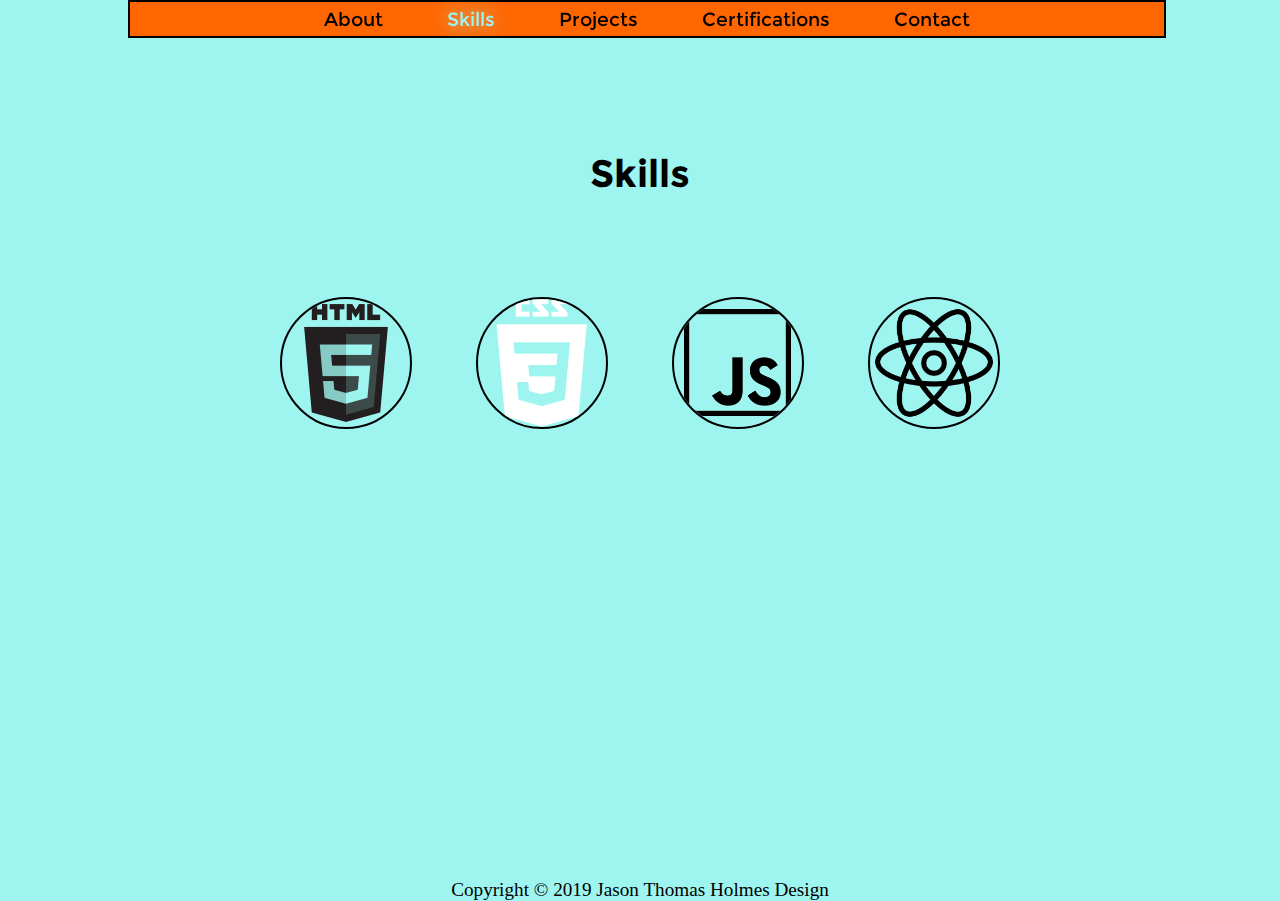
<file: pages/skills/index.html>
<!DOCTYPE html>
<html>
  <head>
    <title>Jason Holmes Portfolio</title>
    <link rel="icon" href="../../img/Icontitle.png">
    <link href="../../style/style.css" rel="stylesheet" type="text/css">
    <meta name="viewport" content="width=device-width, initial-scale=1">
  </head>
  <body>
    <header class="main-header" id="main-header">
      <nav>
        <ul id="navbar">
          <li class="list">
              <a href="../../index.html" class="link">About</a>
            </li>
          <li class="list">
              <a href="#" class="link" id="current">Skills</a>
            </li>
          <li class="list">
              <a href="../projects/index.html" class="link">Projects</a>
            </li>
          <li class="list">
              <a href="../certifications/index.html" class="link">Certifications</a>
            </li>
          <li class="list">
              <a href="../contact/index.html" class="link">Contact</a>
            </li>
        </ul>
      </nav>
    </header>
    <div class="intro" id="skills-section">
        <h2>Skills</h2>
        <ul>
            <li class="list">
                <div class="container">
                    <img src="../../img/iconhtml5.png" class="skill-icon" alt="HTML 5 Icon">
                </div>
            </li>
            <li class="list">
                <div class="container">
                    <img src="../../img/iconcss3.png" class="skill-icon" alt="CSS 3 Icon">
                </div>
            </li>
            <li class="list">
                <div class="container">
                    <img src="../../img/iconjavascript.png" class="skill-icon" alt="Java Script Icon">
                </div>
            </li>
            <li class="list">
                <div class="container">
                    <img src="../../img/iconreact.png" class="skill-icon" alt="React Icon">
                </div>
            </li>
        </ul>
    </div>
    <footer>Copyright &copy; 2019 Jason Thomas Holmes Design</footer>  
  </body>
</html>
</file>
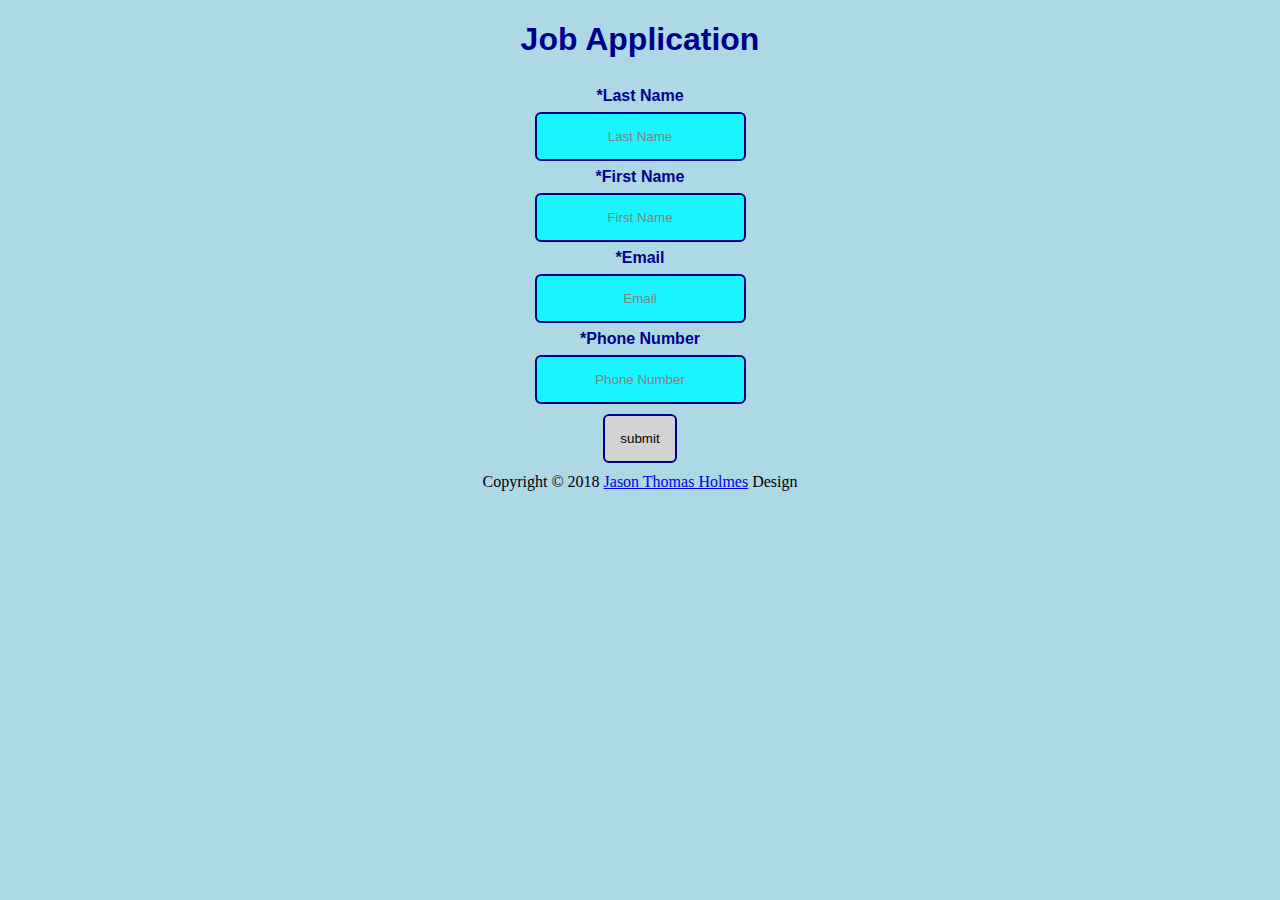
<file: pages/surveyform/index.html>
<!DOCTYPE html>
<html>
  <head>
    <title>Job Application</title>
    <link href="style/style.css" type="text/css" rel="stylesheet">
  </head>
  <body>
    <header>
      <h1 id="title">Job Application</h1>
    </header>    
    <form action="pages/page2/index.html">
          <label for="last-name">*Last Name</label>
          <input type="text" name="last-name" id="last-name" placeholder="Last Name" >
          <label for="name">*First Name</label>
          <input type="text" name="name" id="name" placeholder="First Name" >
          <label for="email">*Email </label>
          <input type="email" name="email" id="email" placeholder="Email" >
          <label for="number">*Phone Number</label>
          <input type="tel" name="number" id="number" placeholder="Phone Number">
      <input type="submit" name="submit" value="submit" id="submitbtn">
    </form>
    <footer>Copyright &copy; 2018 <a href="https://www.JasonThomasHolmes.com">Jason Thomas Holmes</a> Design</footer>
  </body>
</html>
</file>
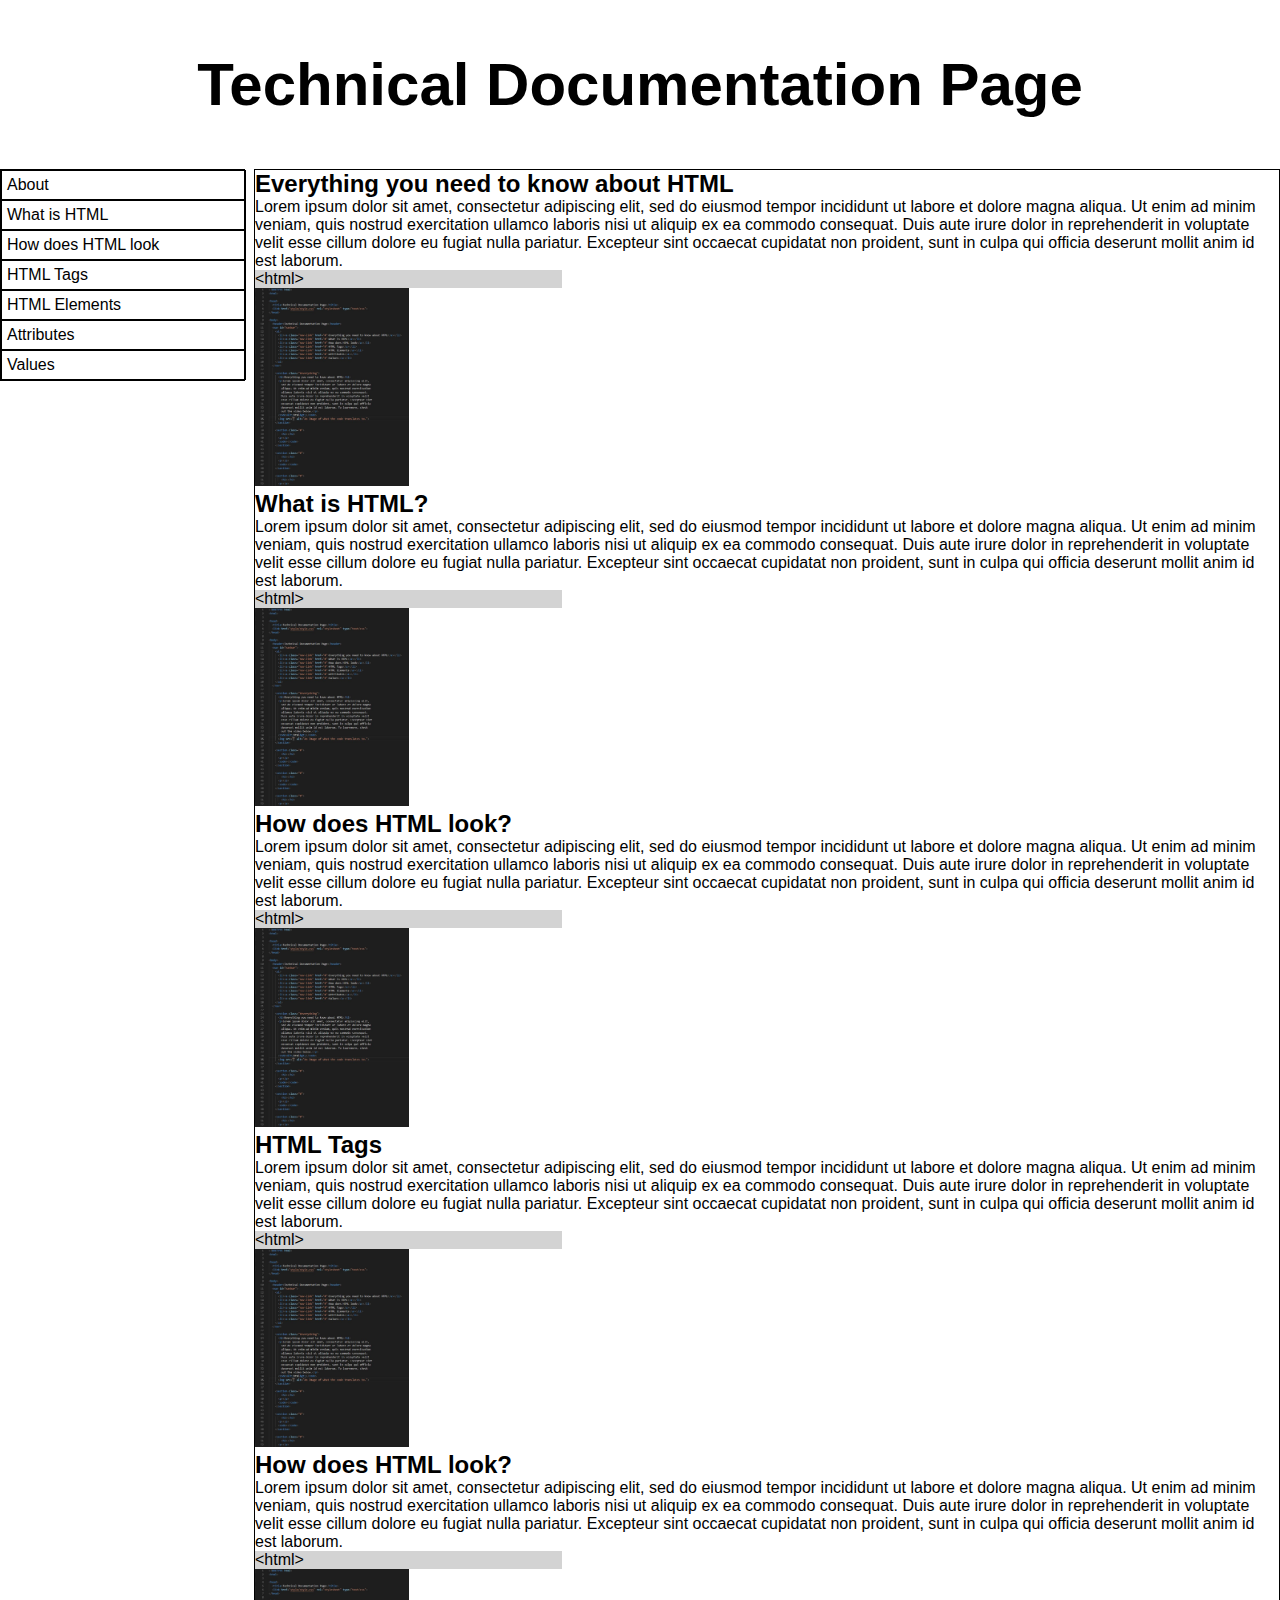
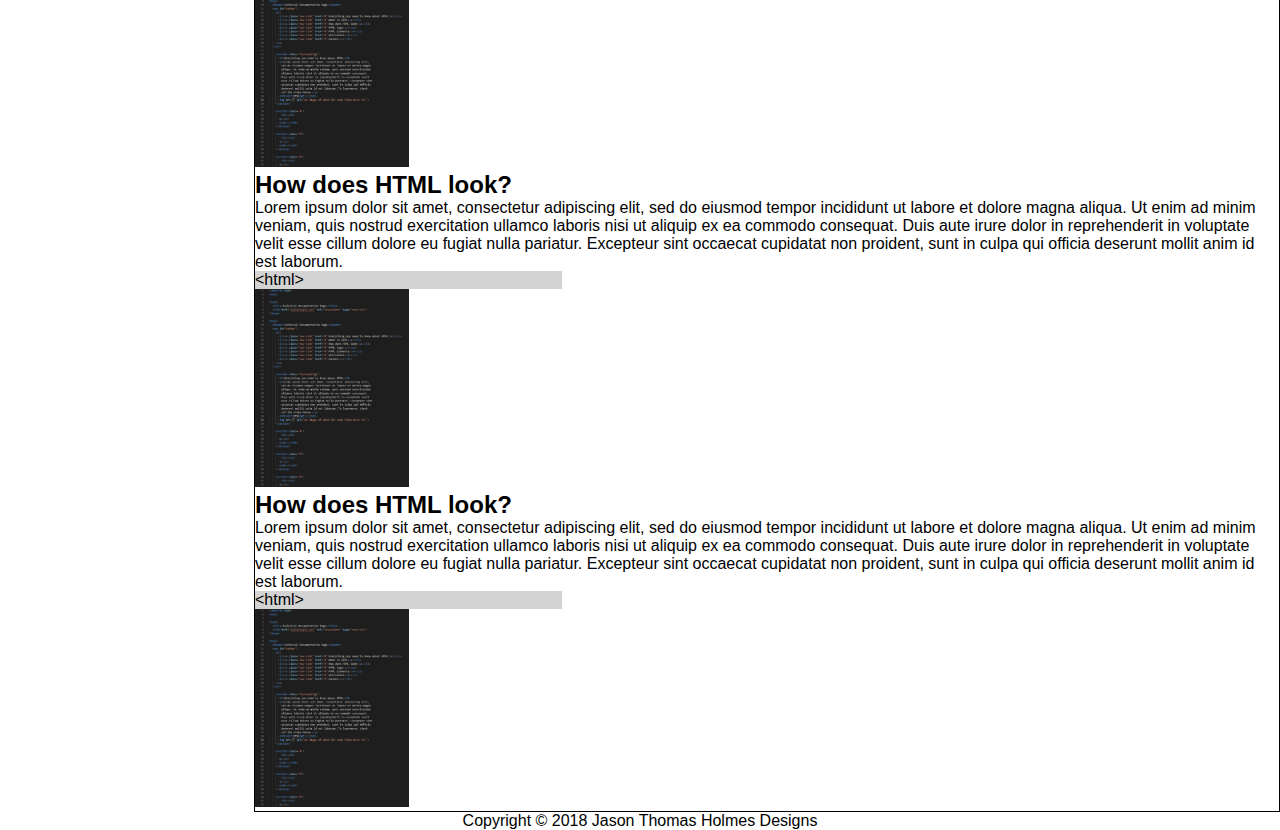
<file: pages/technicaldocument/index.html>
<!DOCTYPE html>
<html>
  <head>
    <title>Technical Documentation Page</title>
    <link href="style/style.css" rel="stylesheet" type="text/css">
  </head>
  <body>
    <header>
      <h1>Technical Documentation Page</h1> 
      <nav id="navbar">
        <ul>
          <li><a class="nav-link" href="#everything">About</a></li>
          <li><a class="nav-link" href="#">What is HTML</a></li>
          <li><a class="nav-link" href="#">How does HTML look</a></li>
          <li><a class="nav-link" href="#">HTML Tags</a></li>
          <li><a class="nav-link" href="#">HTML Elements</a></li>
          <li><a class="nav-link" href="#">Attributes</a></li>
          <li><a class="nav-link" href="#">Values</a></li>
        </ul>
      </nav>
    </header>
    <div class="main-content">
      <section class="everything">
        <h2>Everything you need to know about HTML</h2>
        <p>Lorem ipsum dolor sit amet, consectetur adipiscing elit,
        sed do eiusmod tempor incididunt ut labore et dolore magna
        aliqua. Ut enim ad minim veniam, quis nostrud exercitation
        ullamco laboris nisi ut aliquip ex ea commodo consequat.
        Duis aute irure dolor in reprehenderit in voluptate velit
        esse cillum dolore eu fugiat nulla pariatur. Excepteur sint
        occaecat cupidatat non proident, sunt in culpa qui officia
        deserunt mollit anim id est laborum.</p>
        <div class="code-container">
          <code>&lt;html&gt;</code>
        </div>
        <img src="img/codeimg.JPG" alt="An image of what code looks like.">
      </section>
      <section class="whatishtml">
        <h2>What is HTML?</h2>
        <p>Lorem ipsum dolor sit amet, consectetur adipiscing elit,
        sed do eiusmod tempor incididunt ut labore et dolore magna
        aliqua. Ut enim ad minim veniam, quis nostrud exercitation
        ullamco laboris nisi ut aliquip ex ea commodo consequat.
        Duis aute irure dolor in reprehenderit in voluptate velit
        esse cillum dolore eu fugiat nulla pariatur. Excepteur sint
        occaecat cupidatat non proident, sunt in culpa qui officia
        deserunt mollit anim id est laborum.</p>
        <div class="code-container">
          <code>&lt;html&gt;</code>
        </div>
        <img src="img/codeimg.JPG" alt="An image of what code looks like.">
      </section>
      <section class="howdoeshtmllook">
        <h2>How does HTML look?</h2>
        <p>Lorem ipsum dolor sit amet, consectetur adipiscing elit,
        sed do eiusmod tempor incididunt ut labore et dolore magna
        aliqua. Ut enim ad minim veniam, quis nostrud exercitation
        ullamco laboris nisi ut aliquip ex ea commodo consequat.
        Duis aute irure dolor in reprehenderit in voluptate velit
        esse cillum dolore eu fugiat nulla pariatur. Excepteur sint
        occaecat cupidatat non proident, sunt in culpa qui officia
        deserunt mollit anim id est laborum.</p>
        <div class="code-container">
          <code>&lt;html&gt;</code>
        </div>
        <img src="img/codeimg.JPG" alt="An image of what code looks like.">
      </section>
      <section class="tags">
        <h2>HTML Tags</h2>
        <p>Lorem ipsum dolor sit amet, consectetur adipiscing elit,
        sed do eiusmod tempor incididunt ut labore et dolore magna
        aliqua. Ut enim ad minim veniam, quis nostrud exercitation
        ullamco laboris nisi ut aliquip ex ea commodo consequat.
        Duis aute irure dolor in reprehenderit in voluptate velit
        esse cillum dolore eu fugiat nulla pariatur. Excepteur sint
        occaecat cupidatat non proident, sunt in culpa qui officia
        deserunt mollit anim id est laborum.</p>
        <div class="code-container">
          <code>&lt;html&gt;</code>
        </div>
        <img src="img/codeimg.JPG" alt="An image of what code looks like.">
      </section>
      <section class="howdoeshtmllook">
        <h2>How does HTML look?</h2>
        <p>Lorem ipsum dolor sit amet, consectetur adipiscing elit,
        sed do eiusmod tempor incididunt ut labore et dolore magna
        aliqua. Ut enim ad minim veniam, quis nostrud exercitation
        ullamco laboris nisi ut aliquip ex ea commodo consequat.
        Duis aute irure dolor in reprehenderit in voluptate velit
        esse cillum dolore eu fugiat nulla pariatur. Excepteur sint
        occaecat cupidatat non proident, sunt in culpa qui officia
        deserunt mollit anim id est laborum.</p>
        <div class="code-container">
          <code>&lt;html&gt;</code>
        </div>
        <img src="img/codeimg.JPG" alt="An image of what code looks like.">
      </section>
      <section class="howdoeshtmllook">
        <h2>How does HTML look?</h2>
        <p>Lorem ipsum dolor sit amet, consectetur adipiscing elit,
        sed do eiusmod tempor incididunt ut labore et dolore magna
        aliqua. Ut enim ad minim veniam, quis nostrud exercitation
        ullamco laboris nisi ut aliquip ex ea commodo consequat.
        Duis aute irure dolor in reprehenderit in voluptate velit
        esse cillum dolore eu fugiat nulla pariatur. Excepteur sint
        occaecat cupidatat non proident, sunt in culpa qui officia
        deserunt mollit anim id est laborum.</p>
        <div class="code-container">
          <code>&lt;html&gt;</code>
        </div>
        <img src="img/codeimg.JPG" alt="An image of what code looks like.">
      </section>
      <section class="howdoeshtmllook">
        <h2>How does HTML look?</h2>
        <p>Lorem ipsum dolor sit amet, consectetur adipiscing elit,
        sed do eiusmod tempor incididunt ut labore et dolore magna
        aliqua. Ut enim ad minim veniam, quis nostrud exercitation
        ullamco laboris nisi ut aliquip ex ea commodo consequat.
        Duis aute irure dolor in reprehenderit in voluptate velit
        esse cillum dolore eu fugiat nulla pariatur. Excepteur sint
        occaecat cupidatat non proident, sunt in culpa qui officia
        deserunt mollit anim id est laborum.</p>
        <div class="code-container">
          <code>&lt;html&gt;</code>
        </div>
        <img src="img/codeimg.JPG" alt="An image of what code looks like.">
      </section>
    </div>
    <footer>Copyright &copy; 2018 <a href="https://www.JasonThomasHolmes.com">Jason Thomas Holmes</a> Designs</footer>
  </body>
</html>
</file>
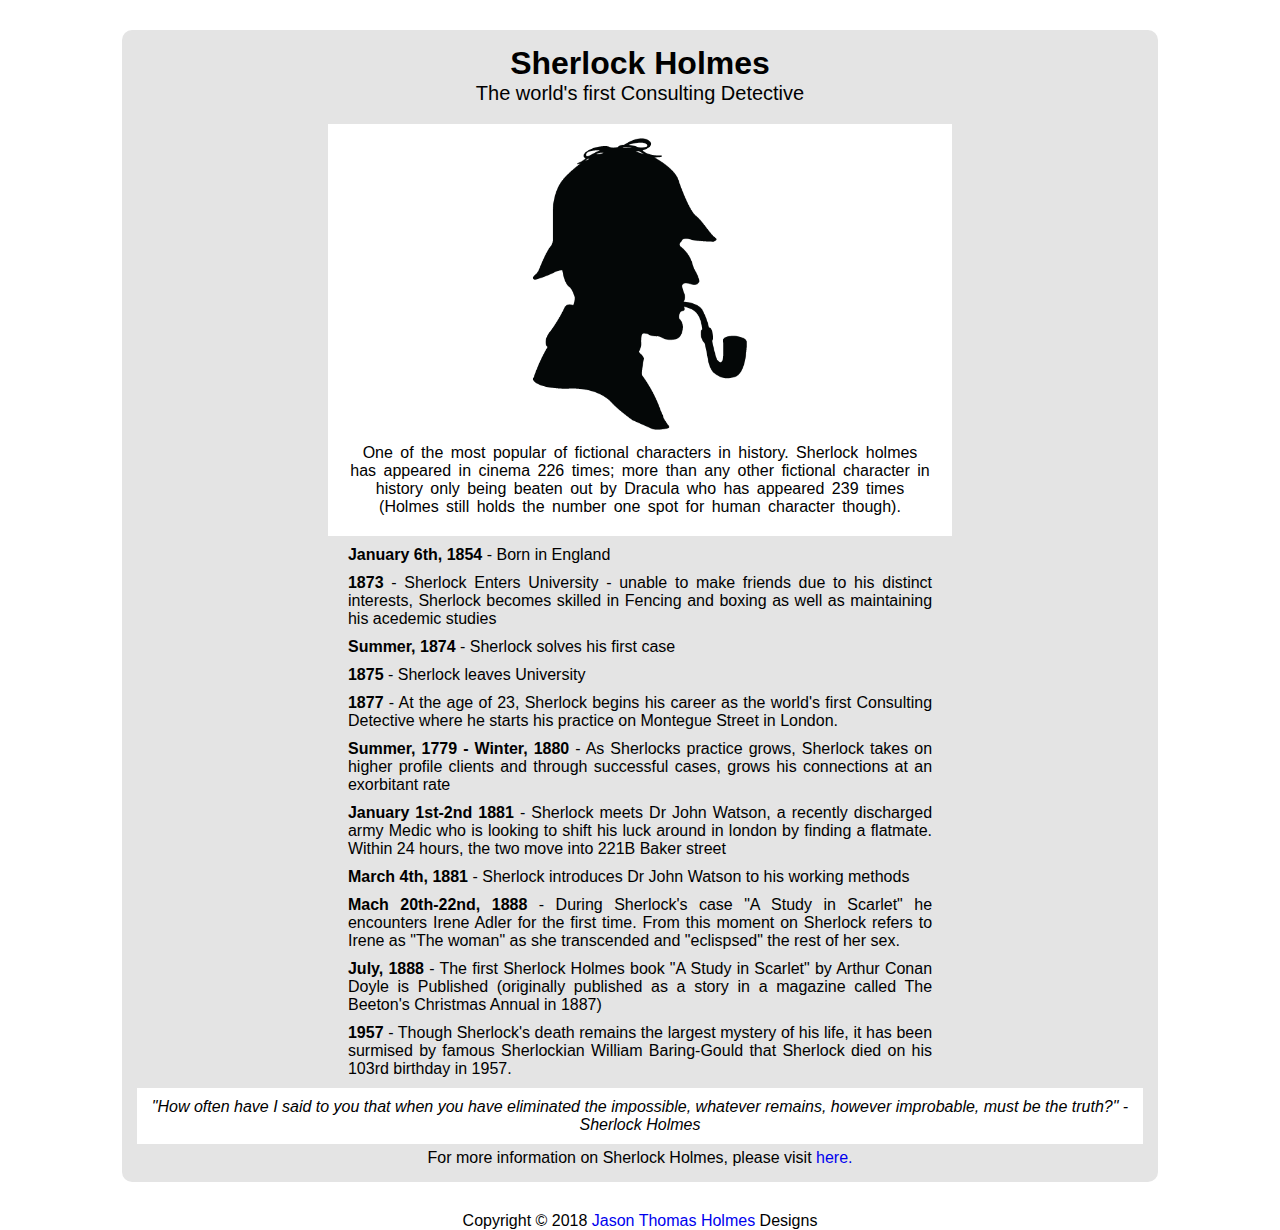
<file: pages/tributepage/index.html>
<!DOCTYPE html>
<html>
  
  <head>
    <title>Tribute page</title>
    <link href="style/style.css" type="text/css" rel="stylesheet">
  </head>
  
  <body>
    <header>
      <div></div>

    </header>


      <div id="main">
        <h1 id="title">Sherlock Holmes</h1>
        <div id="title-cap">The world's first Consulting Detective</div>
        <div id="img-div">
          <figure>
              <img id="image" src="img/Sherlock.jpg" alt="Sherlock Holmes Silhouette">
          </figure>
          <div id="img-caption">
            <figcaption>One of the most popular of fictional characters in history. Sherlock holmes has appeared in cinema 226 times; more than any other fictional character in history only being beaten out by Dracula who has appeared 239 times (Holmes still holds the number one spot for human character though).</figcaption>
          </div>
        </div>

    <div id="tribute-info">
      <ul>
        <li><strong>January 6th, 1854</strong> - Born in England</li>
        <li><strong>1873</strong> - Sherlock Enters University - unable to make friends due to his distinct interests, Sherlock becomes skilled in Fencing and boxing as well as maintaining his acedemic studies</li>
        <li><strong>Summer, 1874</strong> - Sherlock solves his first case</li>
        <li><strong>1875</strong> - Sherlock leaves University</li>
        <li><strong>1877</strong> - At the age of 23, Sherlock begins his career as the world's first Consulting Detective where he starts his practice on Montegue Street in London.</li>
        <li><strong>Summer, 1779 - Winter, 1880</strong> - As Sherlocks practice grows, Sherlock takes on higher profile clients and through successful cases, grows his connections at an exorbitant rate</li>
        <li><strong>January 1st-2nd 1881</strong> - Sherlock meets Dr John Watson, a recently discharged army Medic who is looking to shift his luck around in london by finding a flatmate. Within 24 hours, the two move into 221B Baker street</li>
        <li><strong>March 4th, 1881</strong> - Sherlock introduces Dr John Watson to his working methods</li>
        <li><strong>Mach 20th-22nd, 1888</strong> - During Sherlock's case "A Study in Scarlet" he encounters Irene Adler for the first time. From this moment on Sherlock refers to Irene as "The woman" as she transcended and "eclispsed" the rest of her sex.</li>
        <li><strong>July, 1888</strong> - The first Sherlock Holmes book "A Study in Scarlet" by Arthur Conan Doyle is Published (originally published as a story in a magazine called The Beeton's Christmas Annual in 1887)</li>
        <li><strong>1957</strong> - Though Sherlock's death remains the largest mystery of his life, it has been surmised by famous Sherlockian William Baring-Gould that Sherlock died on his 103rd birthday in 1957.</li>
      </ul>
    </div>
    <div id="quote">
        <blockquote>"How often have I said to you that when you have eliminated the impossible, whatever remains, however improbable, must be the truth?" - Sherlock Holmes</blockquote>
    </div>
    <p>For more information on Sherlock Holmes, please visit <a id="tribute-link" href="#" target="_blank">here.</a></p>
  </div>
  <footer>Copyright &copy; 2018 <a href="https://www.JasonThomasHolmes.com">Jason Thomas Holmes</a> Designs</footer>
 </body>
</html>
</file>
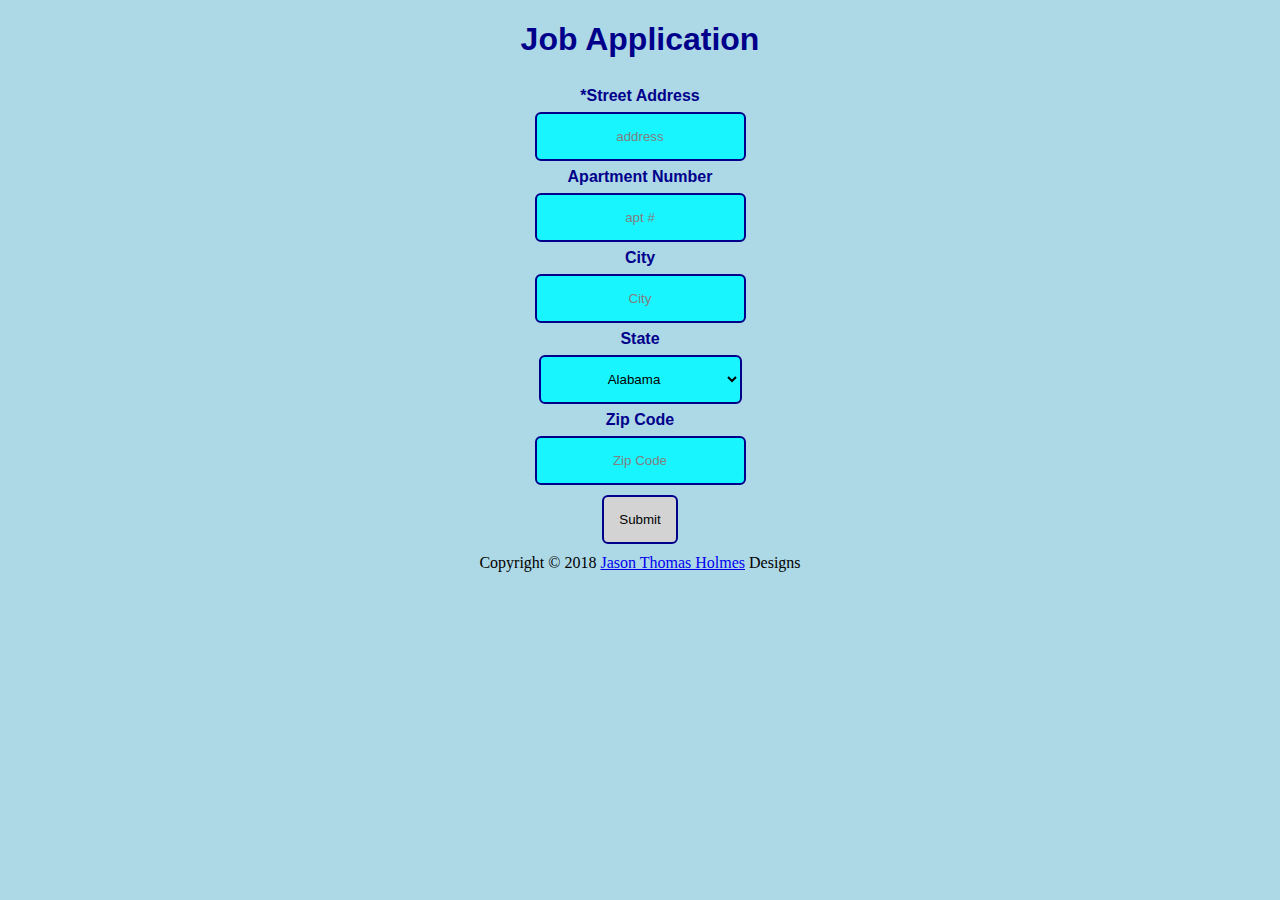
<file: pages/surveyform/pages/page2/index.html>
<!DOCTYPE html>
<html>
  <head>
      <title>Job Application</title>
      <link href="../../style/style.css" type="text/css" rel="stylesheet">
  </head>
  <body>
    <header>
      <h1 id="title">Job Application</h1>
    </header>
    <form action="../page3/index.html">
       <label for="address">*Street Address</label>
       <input type="text" name="address" id="address" placeholder="address">
       <label for="apartment-number">Apartment Number</label>
       <input type="text" name="apartment-number" id="apartment-number" placeholder="apt #">
       <label for="city">City</label>
       <input type="text" name="city" id="city" placeholder="City">
       <label for="state">State</label>
       <!--Created a div around the "select" below to style it easier-->
       <div id="div-select">
        <select type="text" name="state" id="state">
        <option>Alabama</option>
        <option>Alaska</option>
        <option>Arizona</option>
        <option>Arkansas</option>
        <option>California</option>
        <option>Colorado</option>
        <option>Connecticut</option>
        <option>Delaware</option>
        <option>District Of Columbia</option>
        <option>Florida</option>
        <option>Georgia</option>
        <option>Hawaii</option>
        <option>Idaho</option>
        <option>Illinois</option>
        <option>Indiana</option>
        <option>Iowa</option>
        <option>Kansas</option>
        <option>Kentucky</option>
        <option>Louisiana</option>
        <option>Maine</option>
        <option>Maryland</option>
        <option>Massachusetts</option>
        <option>Michigan</option>
        <option>Minnesota</option>
        <option>Mississippi</option>
        <option>Missouri</option>
        <option>Montana</option>
        <option>Nebraska</option>
        <option>Nevada</option>
        <option>New Hampshire</option>
        <option>New Jersey</option>
        <option>New Mexico</option>
        <option>New York</option>
        <option>North Carolina</option>
        <option>North Dakota</option>
        <option>Ohio</option>
        <option>Oklahoma</option>
        <option>Oregon</option>
        <option>Pennsylvania</option>
        <option>Rhode Island</option>
        <option>South Carolina</option>
        <option>South Dakota</option>
        <option>Tennessee</option>
        <option>Texas</option>
        <option>Utah</option>
        <option>Vermont</option>
        <option>Virginia</option>
        <option>Washington</option>
        <option>West Virginia</option>
        <option>Wisconsin</option>
        <option>Wyoming</option>
        </select>
       </div>
       <label for="zip-code">Zip Code</label>
       <input type="text" name="zip-code" id="zip-code" placeholder="Zip Code">
       <input type="submit" value="Submit" id="submitbtn">
       </form>
    <footer>Copyright &copy; 2018 <a href="https://www.JasonThomasHolmes.com">Jason Thomas Holmes</a> Designs</footer>
  </body>
</html>
</file>
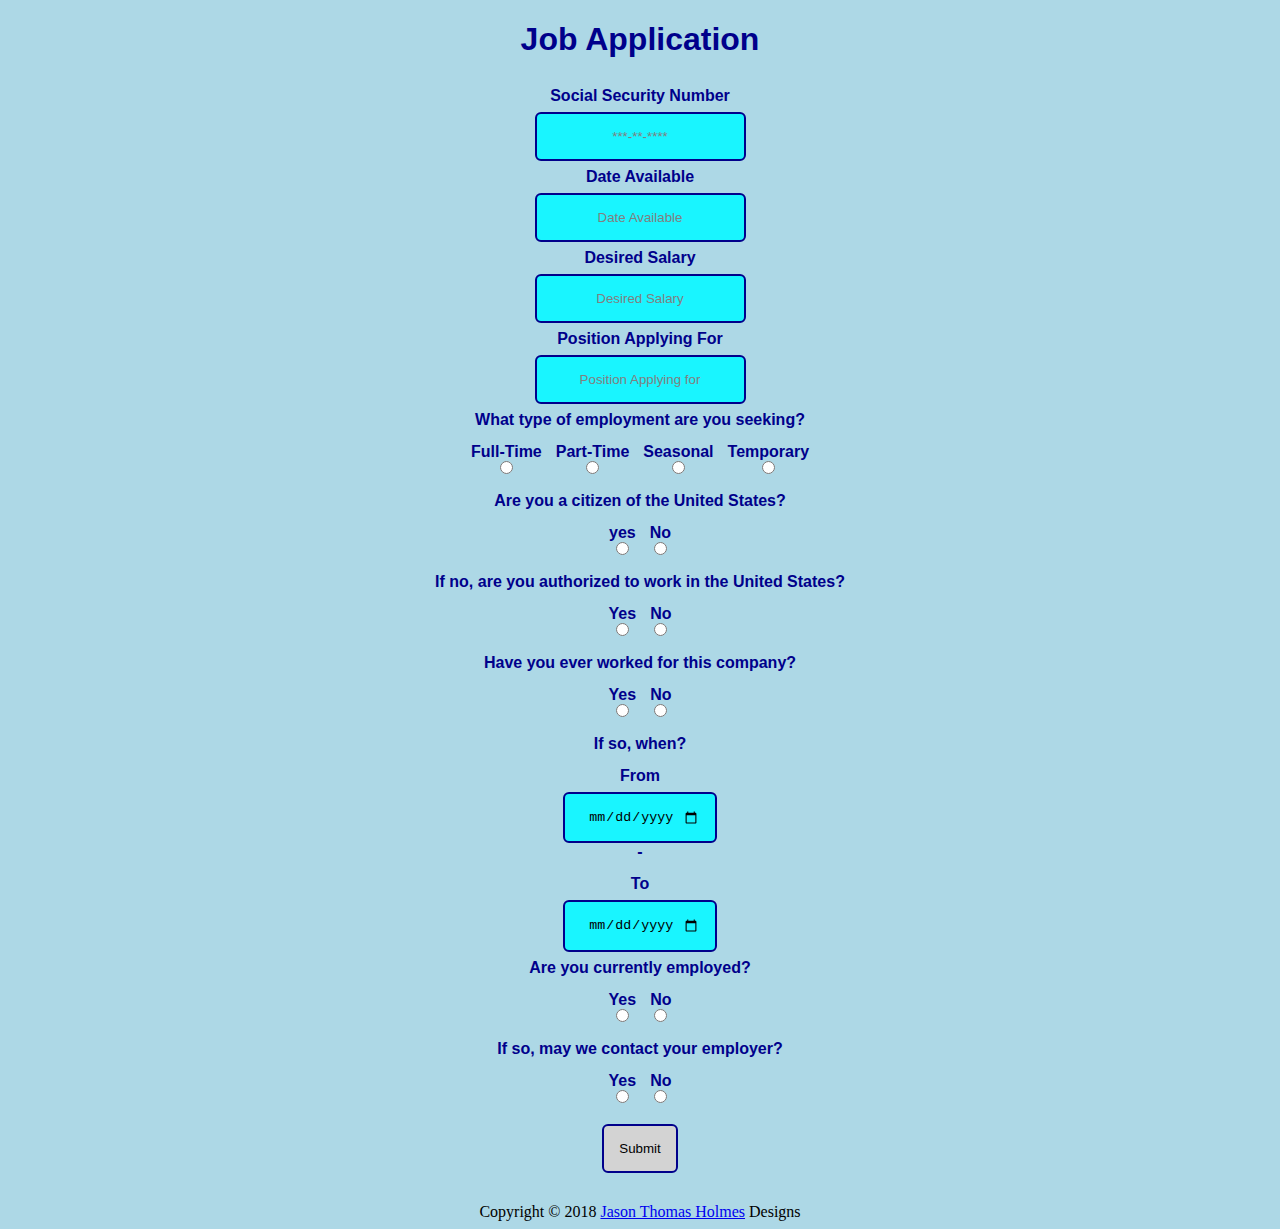
<file: pages/surveyform/pages/page3/index.html>
<!DOCTYPE html>
<html>
  <head>
    <title>Job Application</title>
    <link href="../../style/style.css" type="text/css" rel="stylesheet">
  </head>
  
  <body>
    <header>
      <h1 id="title">Job Application</h1>
    </header>
    <form action="../page4/index.html" id="survey-form">
      <label for="social-security-number">Social Security Number</label>
      <input type="text" name="social-security-number" id="social-security-number" placeholder="***-**-****">
      <label for="date-available">Date Available</label>
      <input type="text" name="date-available" id="date-available" placeholder="Date Available">
      <label for="desired-salary">Desired Salary</label>
      <input type="text" name="desired-salary" id="desired-salary" placeholder="Desired Salary">
      <label for="position-applying-for">Position Applying For</label>
      <input type="text" name="position-applying-for" id="position-applying-for" placeholder="Position Applying for">

      <label>What type of employment are you seeking?</label>      
      <div class="multi-choice">
        <div class="label-input">
          <label for="type-full">Full-Time
            <input type="radio" id="type-full" name="employment-type">
          </label>
        </div>
        <div class="label-input">
          <label for="type-part">Part-Time
            <input type="radio" id="type-part" name="employment-type">
          </label>
        </div>
        <div class="label-input">
          <label for="type-seasonal">Seasonal
            <input type="radio" id="type-seasonal" name="employment-type">
          </label>
        </div>
        <div class="label-input">
          <label for="type-temp">Temporary
            <input type="radio" id="type-temp" name="employment-type">
          </label>
        </div>
      </div>
      <div id="clearfix"></div>

      <label>Are you a citizen of the United States?</label>
      <div class="multi-choice">
        <div class="label-input">
          <label for="citizen-yes">yes
            <input type="radio" id="citizen-yes" name="citizen">
          </label>
        </div>
        <div class="label-input">
          <label for="citizen-no">No
            <input type="radio" id="citizen-no" name="citizen">
          </label>
        </div>
      </div>
      <div id="clearfix"></div>

      <label>If no, are you authorized to work in the United States?</label>
      <div class="multi-choice">
        <div class="label-input">
          <label for="authorized-yes">Yes
            <input type="radio" id="authorized-yes" name="authorized">
          </label>
        </div>
        <div class="label-input">
          <label for="authorized-no">No
            <input type="radio" id="authorized-no" name="authorized">
          </label>
        </div>
      </div>
      <div id="clearfix"></div>

      <label>Have you ever worked for this company?</label>
      <div class="multi-choice">
        <div class="label-input">
          <label for="ever-yes">Yes
            <input type="radio" id="ever-yes" name="ever-worked">
          </label>
        </div>
        <div class="label-input">
          <label for="ever-no">No
            <input type="radio" id="ever-no" name="ever-worked">
          </label>
        </div>
      </div>
      <div id="clearfix"></div>

      <label>If so, when?</label>
      <div class="multi-choice">
        <div class="label-input">
          <label>From</label>
          <input type="date">
        </div>
        <label>-</label>
        <div class="label-input">
          <label>To</label>
          <input type="date">
        </div>
      </div>
      <div id="clearfix"></div>

      <label>Are you currently employed?</label>
      <div class="multi-choice">
        <div class="label-input">
          <label for="current-yes">Yes
            <input type="radio" id="current-yes" name="currently">
          </label>
        </div>
        <div class="label-input">
          <label for="current-no">No
            <input type="radio" id="current-no" name="currently">
          </label>
        </div>
      </div>
      <div id="clearfix"></div>

      <label>If so, may we contact your employer?</label>
      <div class="multi-choice">
        <div class="label-input">
          <label for="contact-yes">Yes
            <input type="radio" id="contact-yes" name="contact-employer">
          </label>
        </div>
        <div class="label-input">
          <label for="contact-no">No
            <input type="radio" id="contact-no" name="contact-employer">
          </label>
        </div>
      </div>
      <div id="clearfix"></div>
      <input type="submit" name="submit" id="submitbtn">
      </form>
    <footer>Copyright &copy; 2018 <a href="https://www.JasonThomasHolmes.com">Jason Thomas Holmes</a> Designs</footer>
  </body>
</html>
</file>
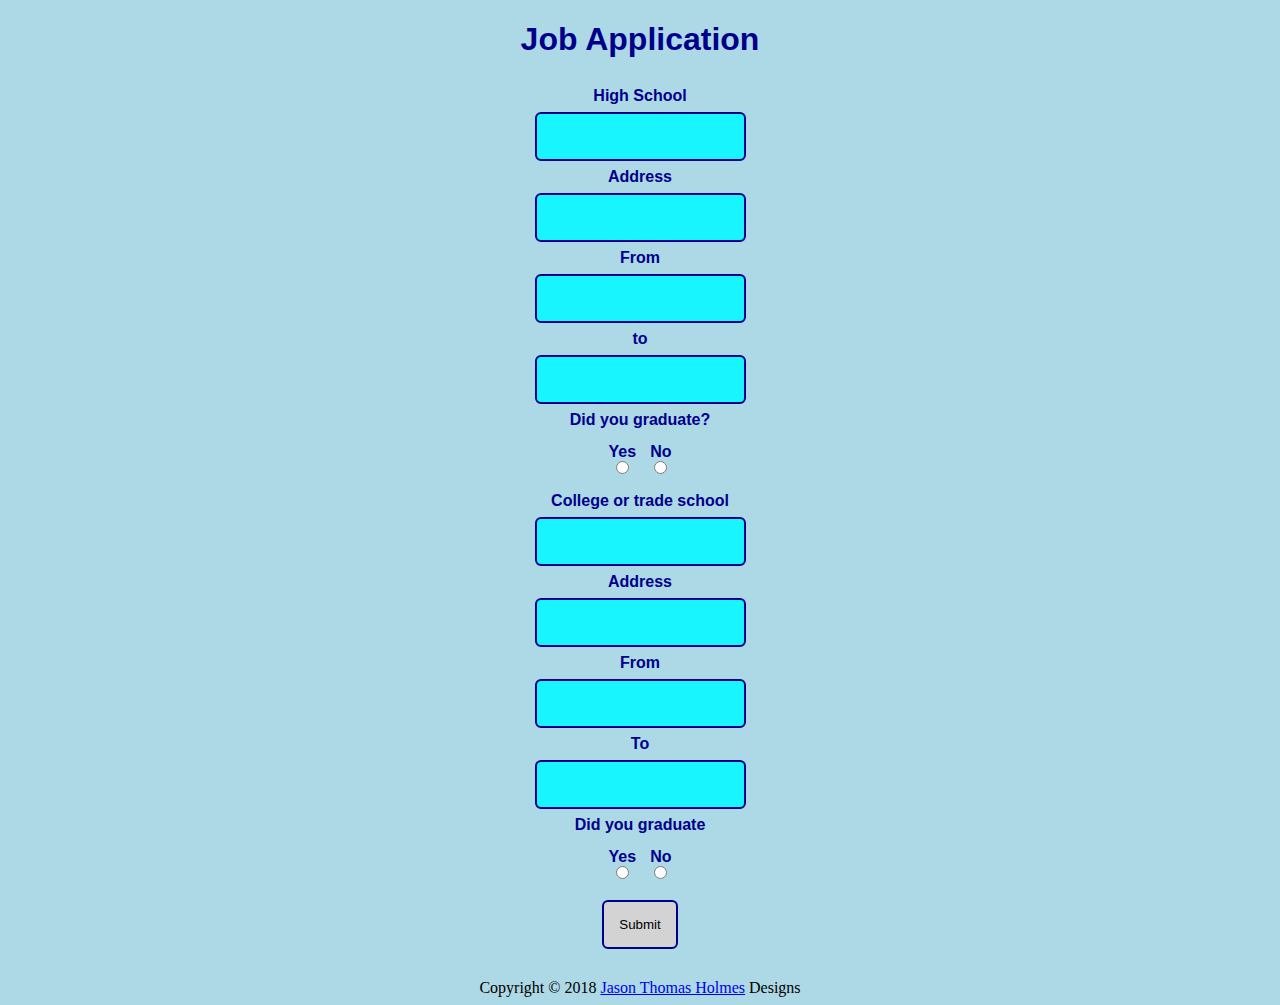
<file: pages/surveyform/pages/page4/index.html>
<!DOCTYPE html>
<html>
  <head>
    <title>Job Application</title>
    <link href="../../style/style.css" type="text/css" rel="stylesheet">
  </head>
  
  <body>
    <header>
      <h1 id="title">Job Application</h1>
    </header>    
    
    <form action="../page5/index.html" id="survey-form">
      <label for="high-school-name">High School</label>
      <input type="text" name="high-school-name" id="high-school-name">
      <label for="high-school-address">Address</label>
      <input type="text" name="high-school-address" id="high-school-address">
      <label for="high-school-from">From</label>
      <input type="text" id="high-school-from" name="high-school-from">
      <label for="high-school-to">to</label>
      <input type="text" id="high-school-to" name="high-school-to">
      
      <label>Did you graduate?</label>
      <div class="multi-choice">
          <div class="label-input">
            <label for="high-school-did-you-graduate-yes">Yes
              <input type="radio" id="high-school-did-you-graduate-yes" name="high-school-did-you-graduate-high-school">
            </label>
          </div>
          <div class="label-input">
            <label for="high-school-did-you-graduate-no">No
              <input type="radio" id="high-school-did-you-graduate-no" name="high-school-did-you-graduate-high-school">
            </label>
          </div>
      </div>

      <label for="college-or-trade-school-name">College or trade school</label>
      <input type="text" id="college-or-trade-school-name" name="college-or-trade-school-name">
      <label for="college-or-trade-school-address">Address</label>
      <input type="text" id="college-or-trade-school-address" name="college-or-trade-school-address">
      <label for="college-or-trade-school-from">From</label>
      <input type="text" id="college-or-trade-school-from" name="college-or-trade-school-from">
      <label for="college-or-trade-school-to">To</label>
      <input type="text" id="college-or-trade-school-to" name="college-or-trade-school-to">
      
      
      <label>Did you graduate</label>
      <div class="multi-choice">
        <div class="label-input">
          <label for="college-or-trade-school-did-you-graduate-yes">Yes
            <input type="radio" id="college-or-trade-school-did-you-graduate-yes" name="college-or-trade-school-did-you-graduate">
          </label>
        </div>
        <div class="label-input">
          <label for="college-or-trade-school-did-you-graduate-no">No
            <input type="radio" id="college-or-trade-school-did-you-graduate-no" name="college-or-trade-school-did-you-graduate">
          </label>
        </div>
      </div>

      <input type="submit" name="submit" id="submitbtn">
    </form>
    <footer>Copyright &copy; 2018 <a href="https://www.JasonThomasHolmes.com">Jason Thomas Holmes</a> Designs</footer>
  </body>
</html>
</file>
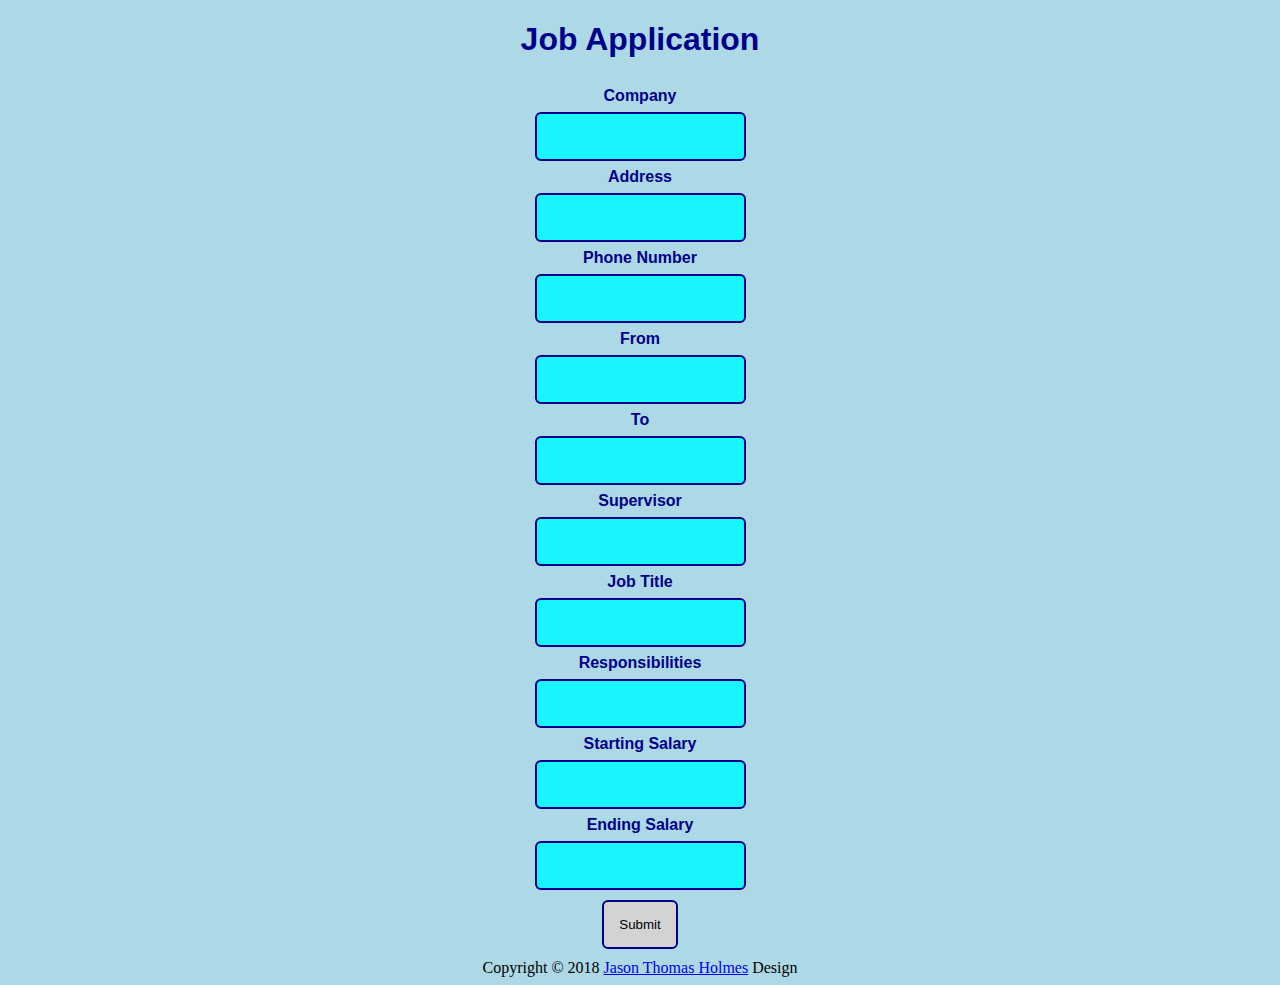
<file: pages/surveyform/pages/page5/index.html>
<!DOCTYPE html>
<html>
  <head>
      <title>Job Application</title>
    <link href="../../style/style.css" rel="stylesheet" type="text/css">
  </head>
  <body>
    <header>
      <h1 id="title">Job Application</h1>
    </header>
    <form action="../page6/index.html">
      <label for="company-1-name">Company</label>
      <input type="text" id="company-1-name" name="company-1-name">
      <label for="company-1-address">Address</label>
      <input type="text" id="company-1-address" name="company-1-address">
      <label for="company-1-phone-number">Phone Number</label>
      <input type="text" id="company-1-phone-number" name="company-1-phone-number">
      <label for="company-1-from">From</label>
      <input type="text" id="company-1-from" name="company-1-from">
      <label for="company-1-to">To</label>
      <input type="text" id="company-1-to" name="company-1-to">
      <label for="company-1-supervisor">Supervisor</label>
      <input type="text" id="company-1-supervisor" name="company-1-supervisor">
      <label for="company-1-job-title">Job Title</label>
      <input type="text" id="company-1-job-title" name="company-1-job-title">
      <label for="company-1-responsibilities">Responsibilities</label>
      <input type="text" id="company-1-responsibilities" name="company-1-responsibilities">
      <label for="company-1-starting-salary">Starting Salary</label>
      <input type="text" id="company-1-starting-salary" name="company-1-starting-salary">
      <label for="company-1-ending-salary">Ending Salary</label>
      <input type="text" id="company-1-ending-salary" name="company-1-ending-salary">
      <input type="submit" name="submit" id="submitbtn">
  </form>
  <footer>Copyright &copy; 2018 <a href="http://www.JasonThomasHolmes.com"> Jason Thomas Holmes</a> Design</footer>
  </body>
</html>
</file>
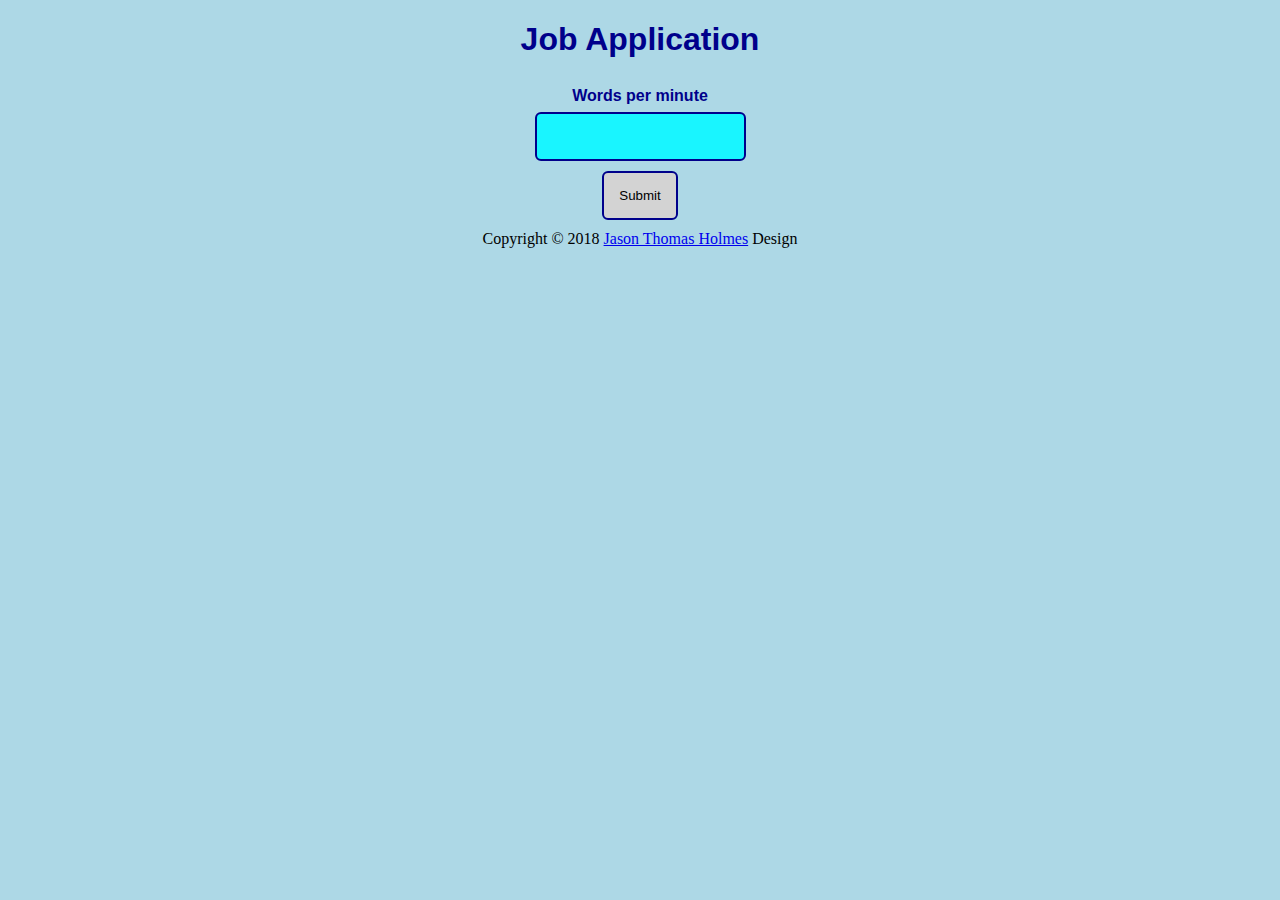
<file: pages/surveyform/pages/page6/index.html>
<!DOCTYPE html>
<html>
  <head>
    <title>Job Application</title>
    <link href="../../style/style.css" rel="stylesheet" typwe="text/css">
  </head>
  <body>
    <header>
      <h1 id="title">Job Application</h1>
    </header>
    <form action="#">
        <label>Words per minute</label>
        <input type="text">
        <input type="submit" name="submit" id="submitbtn">
    </form>
    <footer>Copyright &copy; 2018 <a href="http://www.JasonThomasHolmes.com"> Jason Thomas Holmes</a> Design</footer>
  </body>
</html>
</file>
<file: style/style.css>
*{
    margin: 0;
    padding: 0;
}
@font-face{
    font-family: "Montserrat-Bold";
    src: url("../fonts/Montserrat-Bold.ttf");
}
@font-face{
    font-family: "Montserrat-Regular";
    src: url("../fonts/Montserrat-Regular.ttf");
}
body{
    margin: auto;
    width: 80%;
    text-align: center;
    background: #9ef5ef;
}
h1{
    font-size: 4vw;
    font-family: "Montserrat-Bold";
}
h2{
    font-size: 3vw;
    font-family: "Montserrat-Bold";
}
footer, nav li{
    font-size: 1.5vw;
}
p, a{
    font-family: "Montserrat-Regular"
}
p{
    letter-spacing: 23px;
}
header{
    z-index: 1;
    background: #ff6600;
    position: fixed;
    width: inherit;
    padding: 5px;
    border: 2px solid black;
}
nav li{
    word-spacing: 50px; 
    display: inline-block;
}
nav li a{
    margin: 30px;
}
#welcome-text{
    position: absolute;
    top: 50%;
    left: 50%;
    transform: translateY(-50%) translateX(-50%);
}
.project-icon, .cert-icon, .contact-icon, .skill-icon{
    margin:30px;
    border-radius: 50%;
    height: 10vw;
    width: 10vw;
    border: 2px solid black;
}
a{
    text-decoration: none;
    color: black;
}
.intro li{
    display: inline-block;
}
ul{
    text-align: center;
    list-style: none;
}
.intro{
    padding-top: 150px;
    height: 81vh;
}
.intro h2{
    padding-bottom: 70px;
}
#current{
    text-shadow: 0px 0px 20px #9ef5ef;
    color: #9ef5ef;
}
img:hover{
    box-shadow: 0px 0px 30px 7px rgb(255, 234, 234);
    border: 2px solid rgb(255, 255, 255);
}
a:hover{
    text-shadow: 0px 0px 20px #9ef5ef;
    color: #9ef5ef;
}
/*Mobile phone Layout Start*/
@media only screen and (max-width: 550px){
    body{
        margin: auto;
        width: 100%;
        text-align: center;
        background: #9ef5ef;
    }
    h1{
        font-size: 15vw;
    }
    h2{
        font-size: 10vw;
    }
     nav li{
              
        word-spacing: 50px; 
        display: inline;
    }
    nav li a{
        font-size:6vw; 
        margin: 0;
        padding: 4px;
        display: block;
    }
    footer{
        font-size:4.5vw
    }
    p{
        letter-spacing: 13px;
    }
    header{
        z-index: 1;
        background: #ff6600;
        position: fixed;
        width: inherit;
        padding: 5px;
        border: 2px solid black;
    }
    #welcome-text{
        position: absolute;
        top: 50%;
        left: 50%;
        transform: translateY(-50%) translateX(-50%);
    }
    .project-icon, .cert-icon, .contact-icon, .skill-icon{
        margin:15px;
        border-radius: 50%;
        height: 22vw;
        width: 22vw;
        border: 2px solid black;
    }
    a{
        text-decoration: none;
        color: black;
    }
    .intro li{
        display: inline-block;
    }
    ul{
        text-align: center;
        list-style: none;
    }
    .intro{
        padding-top: 70%;
        height: 65vh;
    }
    .intro h2{
        padding-bottom: 70px;
    }
}
</file>
<file: pages/blog/style/style.css>
body{
    width: 70%;
    margin: auto;
    font-family: Arial, Helvetica, sans-serif;
}
header{
    text-align: center;
}
img{
    height: 150px;
    width: 150px;
}
code{
    background: rgb(179, 178, 178);
}
footer{
    text-align: center;
}
</file>
<file: pages/productlandingpage/style/style.css>
*{
    margin: 0;
    padding: 0;
}
body{
    width: 70%;
    background-image: url(../img/productlandingpagebackground.jpg);
    margin: auto;
    padding: 0;
    font-family: sans-serif;
}
header, #maincontent, #video-container, .pricing, #pricing-align, form, footer{
    text-align: center;
}
header, #maincontent, #video-container, .pricing{
    border: 1px solid rgb(0, 0, 0);
    background-color: white;
    border-radius: 5px;
}
header{
    overflow: auto;
}
header img{
    float: left;
}
nav{
    font-size: 15px;
    float: right;
    padding: 15px;
}
.navbtn, .buybtn{
    background-color: rgb(82, 176, 253);
    padding: 6px;
    border-radius: 5px;
}
:hover.navbtn{
    background: linear-gradient(to right, orange , yellow, green, cyan, blue, violet);
}
.buybtn{
    margin: 8px 0px 8px 0px;
    box-shadow: 0px 0px 2px 1px rgb(118, 118, 255);
}
:hover.buybtn{
    box-shadow: 0px 0px 5px 3px rgb(118, 118, 255);
}
#squattypottyheader{
    height: 50px;
    width: 230px;
}
header, section, .pricing, header ul li{
    margin: 25px;
}
header ul li{
    display: inline;
}
a{
    text-decoration: none;
    color: black
}
li{
    list-style: none;
}
#maincontent{
    padding: 25px;
}
.pricing{
    display: inline-block;
    width: 20%;
}
#squattypottyimg{
    height:auto;
    width:60%;
}
#video-container{
    position: relative;
    overflow: hidden;
    padding-top: 56.25%;
}
#iframe-video {
    position: absolute;
    top: 0;
    left: 0;
    width: 100%;
    height: 100%;
    border: 0;
}
/* Mobile and tablet friendly*/
@media only screen and (max-width: 955px){
    body{
        width: 100vw; 
    }
}
</file>
<file: pages/surveyform/style/style.css>
*{
  text-align: center;
}
body{
    background-color: lightblue;
  }
  #survey-form{
    margin: auto;
    width: 900px;
    height: auto;
    border-radius: 10px;
    padding-bottom: 20px;
  }
  h1{
    font-family: sans-serif;
    text-align: center;
    color: darkblue;
  }
  label{
    font-weight: bold;
    font-family: sans-serif;
    margin: auto;
    padding: 7px;
    text-align: center;
    display: block;
    color: darkblue;
  }
  input{
    display: block;
    border: solid 2px darkblue;
    background: rgb(25, 245, 255);
    padding: 15px;
    margin: auto;
    border-radius: 6px;
  }
  #submitbtn{
    margin-top: 10px;
    background-color: lightgrey;
  }
  #submitbtn:hover{
    background-color: beige;
  }
  ::placeholder{
    color: grey;
  }
  footer{
    margin-top:10px;
    text-align: center;
  }
  #div-select{
    text-align: center;
  }
  select{
  background-color: rgb(25, 245, 255);
  height: 49px;
  width: 203px;
  border: solid 2px darkblue;
  border-radius: 6px;
  }
  .multi-choice{
   display: inline-block;
  }
  .label-input{
    float: left;  }
.clearfix{
  clear: both;
}
</file>
<file: pages/technicaldocument/style/style.css>
*{
  padding: 0;
  margin: 0;
  font-family: Arial, Helvetica, sans-serif;
}
h1{
  font-size: 60px;
  padding: 50px;
  text-align: center;
}
nav{
  border: solid 1px black;
  width:19%;
  float: left;
}
.main-content{
  width: 80%;
  padding: 0;
  border: solid 1px black;
  float: right;
}
ul{
  padding: 0;
}
li{
  width: 96%;
  padding: 5px;
  margin: 0;
  border: solid 1px black;
  list-style: none;
}
img{
  height: 15%;
  width: 15%;
}
a{
  text-decoration: none;
  color: black;
}
.code-container{
  width:  30%;
  background-color: lightgray;
}
footer{
  clear: both;
  text-align: center;
}
</file>
<file: pages/tributepage/style/style.css>
*{
  padding: 0;
  margin: 0;
}
html, body{
    font-family: sans-serif;
    color: black;
    text-align: center;
    min-width: 500px;
    width: 90%;
    margin: auto;
  }
  body{
    height: 100vh;
  }
  #main{
    margin: 30px auto;
    padding: 15px;
    border: 0px solid;
    border-radius: 10px;
    background: rgb(228, 228, 228);
  }
  img{
    max-width: 100%;
    display: block;
    margin: auto;
    height: 300px;
    width: 500px;
  }
  #img-div{
    background: white;
    Width: 60%;
    margin: auto;
    padding: 10px;
  }
  #img-caption{
    margin: 5px;
    padding: 5px;
    word-spacing: 3px;
    text-align: center;
  }
  ul{
    margin: 0 auto;
    list-style: none;
    text-align: justify;
    width: 60%;
  }
  a{
    text-decoration: none;
  }
  li{
    margin: 10px;
  }
  #title-cap{
    font-size: 20px;
    padding-bottom: 19px;
  }
  #quote{
    background: white;
    padding: 10px;
    margin-bottom: 5px;
    font-style: italic;
  }
</file>
